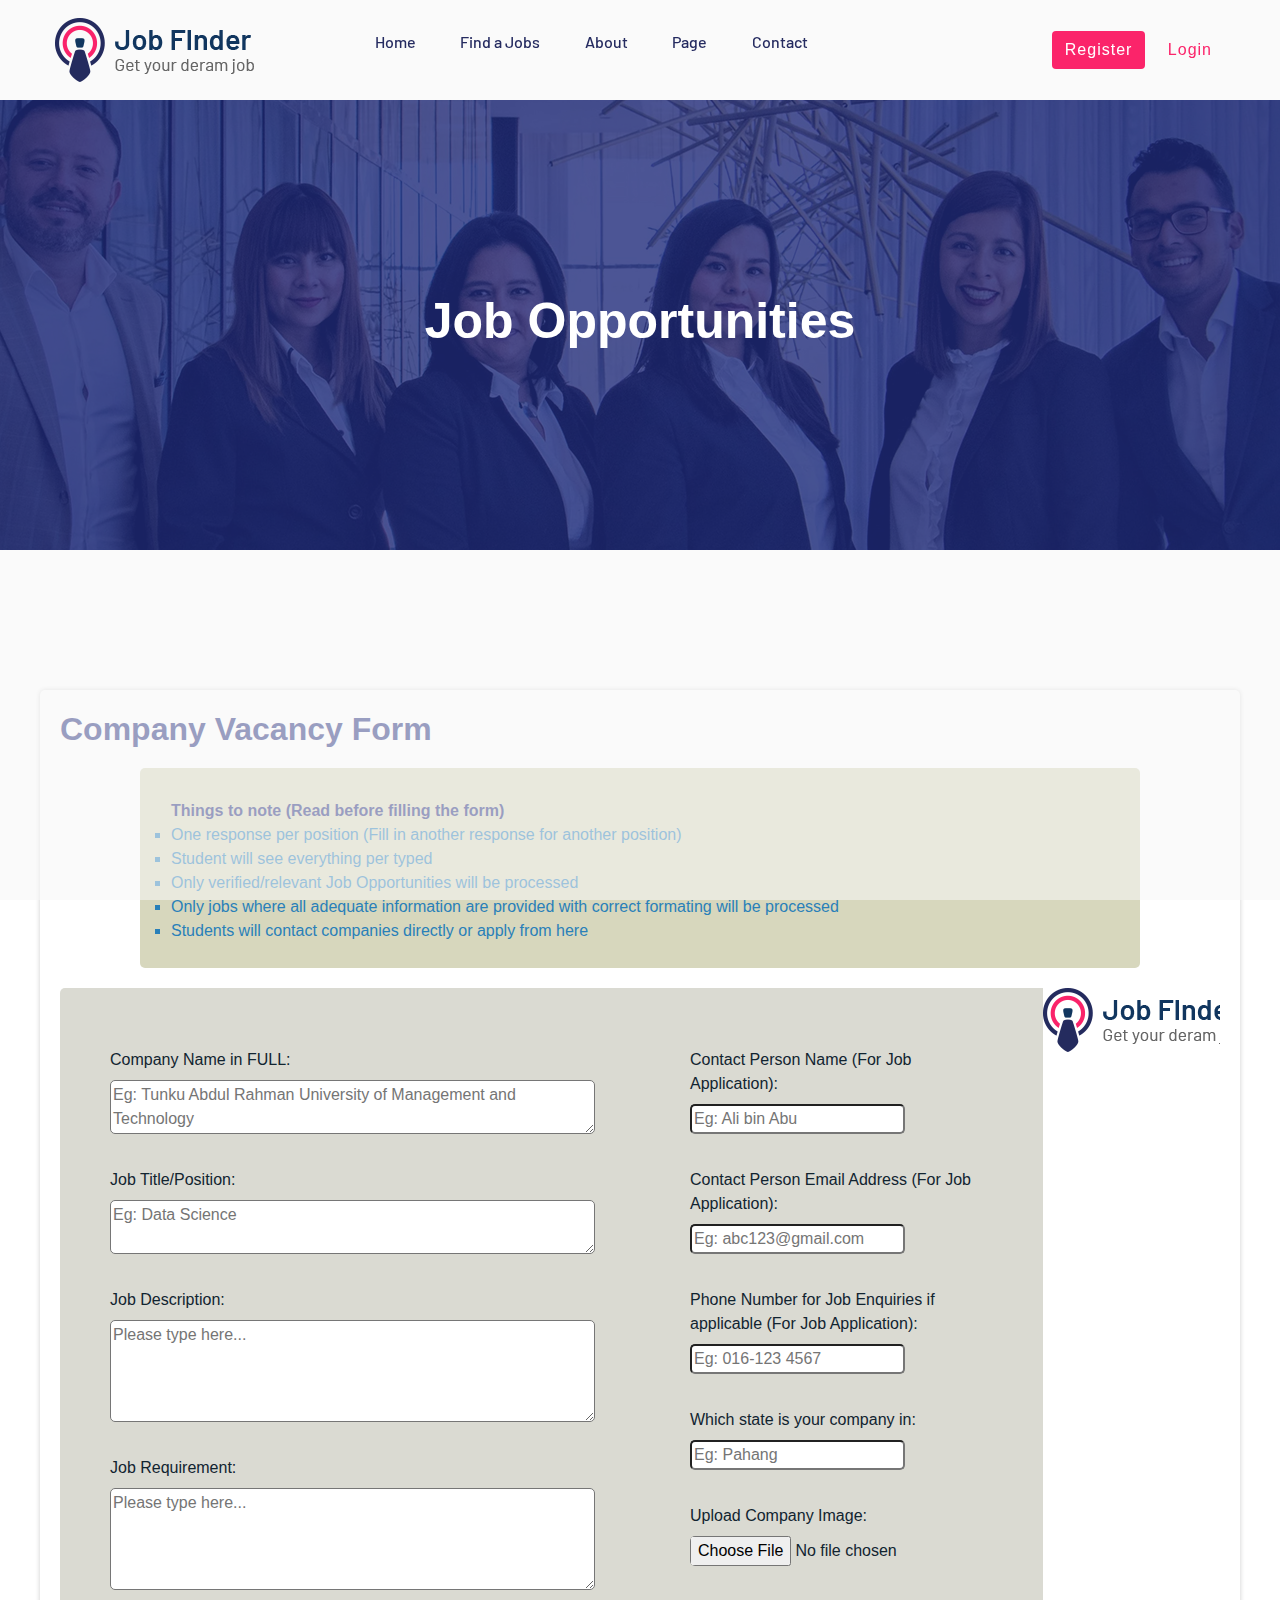
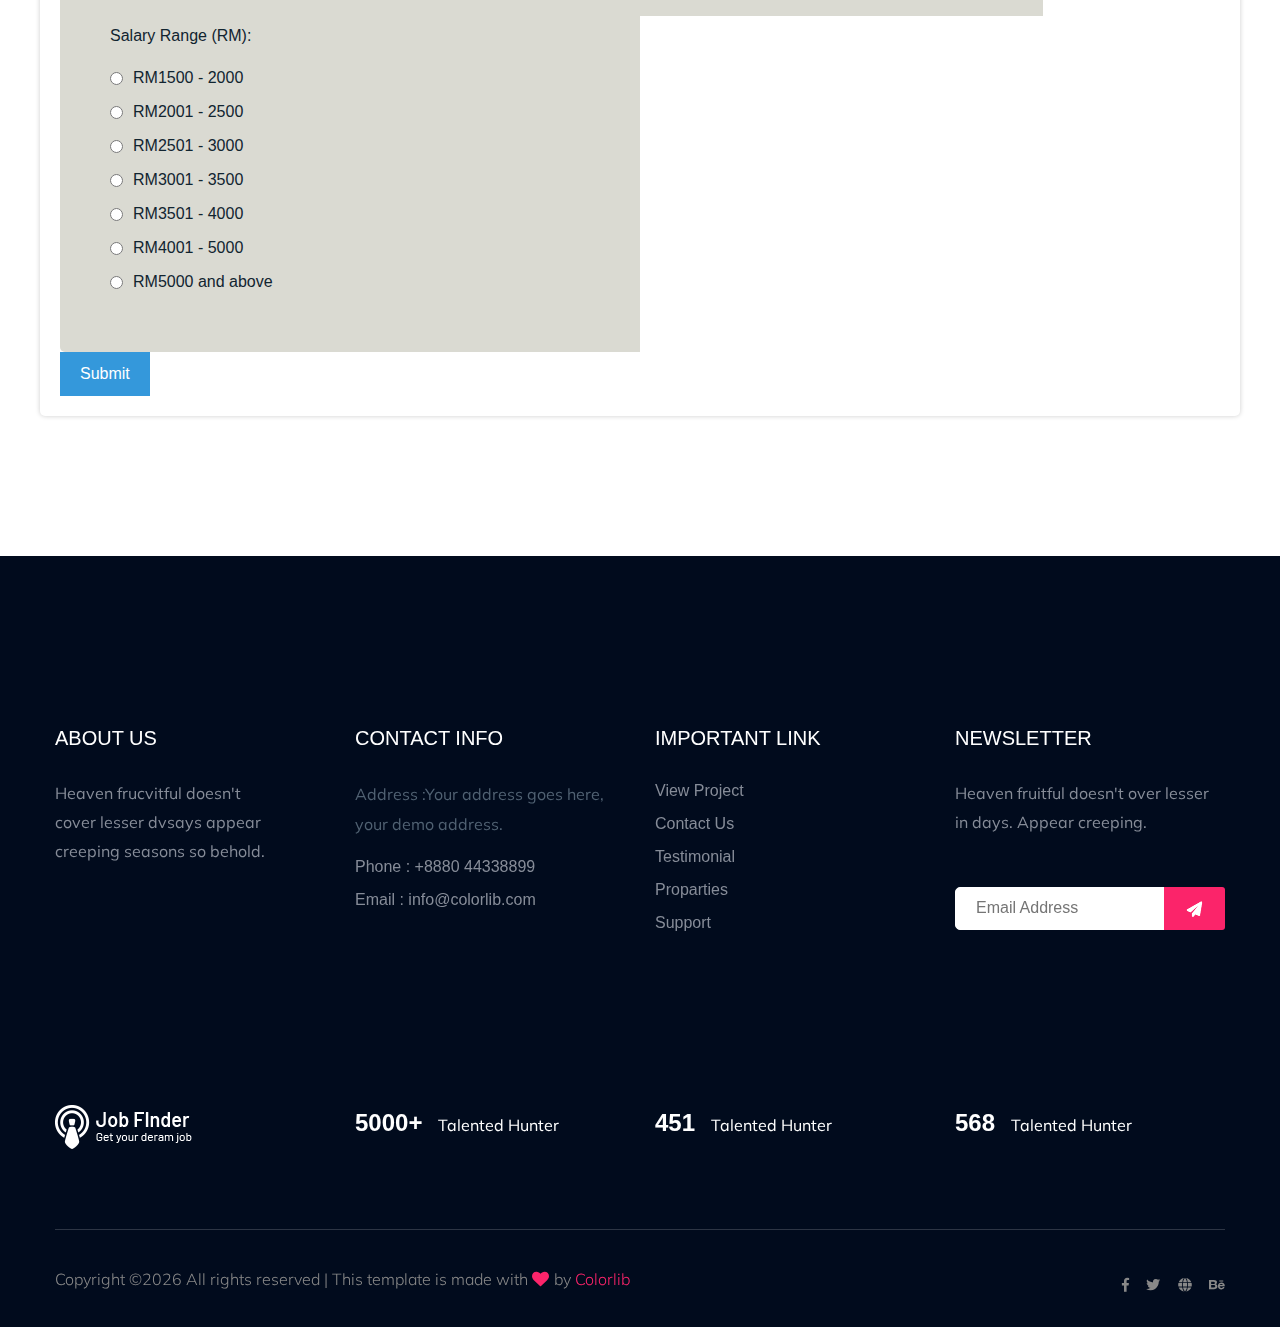
<file: assignment-main/pages/jobRegister.html>
<!doctype html>
<html class="no-js" lang="zxx">
    <head>
        <meta charset="utf-8">
        <meta http-equiv="x-ua-compatible" content="ie=edge">
         <title>Job board HTML-5 Template </title>
        <meta name="description" content="">
        <meta name="viewport" content="width=device-width, initial-scale=1">
        <link rel="manifest" href="site.webmanifest">
		<link rel="shortcut icon" type="image/x-icon" href="../static/img/favicon.ico">

		<!-- CSS here -->
            <link rel="stylesheet" href="../static/css/owl.carousel.min.css">
            <link rel="stylesheet" href="../static/css/flaticon.css">
            <link rel="stylesheet" href="../static/css/price_rangs.css">
            <link rel="stylesheet" href="../static/css/slicknav.css">
            <link rel="stylesheet" href="../static/css/animate.min.css">
            <link rel="stylesheet" href="../static/css/magnific-popup.css">
            <link rel="stylesheet" href="../static/css/fontawesome-all.min.css">
            <link rel="stylesheet" href="../static/css/themify-icons.css">
            <link rel="stylesheet" href="../static/css/slick.css">
            <link rel="stylesheet" href="../static/css/nice-select.css">
            <link rel="stylesheet" href="../static/css/style.css">
            <link rel="stylesheet" href="../static/css/jobRegister.css">
            <link rel="stylesheet" href="../static/css/bootstrap.min.css">
   </head>

   <body>
    <!-- Preloader Start -->
    <div id="preloader-active">
        <div class="preloader d-flex align-items-center justify-content-center">
            <div class="preloader-inner position-relative">
                <div class="preloader-circle"></div>
                <div class="preloader-img pere-text">
                    <img src="../static/img/logo/logo.png" alt="">
                </div>
            </div>
        </div>
    </div>
    <!-- Preloader Start -->
    <header>
        <!-- Header Start -->
       <div class="header-area header-transparrent">
           <div class="headder-top header-sticky">
                <div class="container">
                    <div class="row align-items-center">
                        <div class="col-lg-3 col-md-2">
                            <!-- Logo -->
                            <div class="logo">
                                <a href="templates/index.html"><img src="../static/img/logo/logo.png" alt=""></a>
                            </div>  
                        </div>
                        <div class="col-lg-9 col-md-9">
                            <div class="menu-wrapper">
                                <!-- Main-menu -->
                                <div class="main-menu">
                                    <nav class="d-none d-lg-block">
                                        <ul id="navigation">
                                            <li><a href="templates/index.html">Home</a></li>
                                            <li><a href="templates/job_listing.html">Find a Jobs </a></li>
                                            <li><a href="templates/about.html">About</a></li>
                                            <li><a href="#">Page</a>
                                                <ul class="submenu">
                                                    <li><a href="templates/blog.html">Blog</a></li>
                                                    <li><a href="templates/single-blog.html">Blog Details</a></li>
                                                    <li><a href="templates/elements.html">Elements</a></li>
                                                    <li><a href="templates/job_details.html">job Details</a></li>
                                                    <li><a href="jobRegister.html">Job Registration</a></li>
                                                </ul>
                                            </li>
                                            <li><a href="templates/contact.html">Contact</a></li>
                                        </ul>
                                    </nav>
                                </div>          
                                <!-- Header-btn -->
                                <div class="header-btn d-none f-right d-lg-block">
                                    <a href="#" class="btn head-btn1">Register</a>
                                    <a href="templates/login.html" class="btn head-btn2">Login</a>
                                </div>
                            </div>
                        </div>
                        <!-- Mobile Menu -->
                        <div class="col-12">
                            <div class="mobile_menu d-block d-lg-none"></div>
                        </div>
                    </div>
                </div>
           </div>
       </div>
        <!-- Header End -->
    </header>
    <main>
        <!-- Hero Area Start-->
        <div class="slider-area ">
        <div class="single-slider section-overly slider-height2 d-flex align-items-center" data-background="../static/img/hero/about.jpg">
            <div class="container">
                <div class="row">
                    <div class="col-xl-12">
                        <div class="hero-cap text-center">
                            <h2>Job Opportunities</h2>
                        </div>
                    </div>
                </div>
            </div>
        </div>
        </div>
        <!-- Hero Area End -->
        <!-- job post company Start -->
        <div class="job-post-company pt-120 pb-120">
            <div class="container">
                <div class="row justify-content-between"> 
                    <div class="jobRegister-container">
                        <h2><b>Company Vacancy Form</b></h2>
                        <div class="note">
                            <b>Things to note (Read before filling the form)</b>
                            <ul class="note-list">
                                <li>One response per position (Fill in another response for another position)</li>
                                <li>Student will see everything per typed</li>
                                <li>Only verified/relevant Job Opportunities will be processed</li>
                                <li>Only jobs where all adequate information are provided with correct formating will be processed</li>
                                <li>Students will contact companies directly or apply from here</li>
                            </ul>
                        </div>
                        <div class="form-container">
                            <div class="side-by-side">
                                <form action="/jobRegister" autocomplete="on" method = "POST" enctype="multipart/form-data">
                                
                                    <label for="comp_name">Company Name in FULL:</label>
                                    <textarea id="comp_name" name="comp_name" rows="2" cols="50" placeholder="Eg: Tunku Abdul Rahman University of Management and Technology" required></textarea>
                                    <br>
                                    <label for="job_title">Job Title/Position:</label>
                                    <textarea id="job_title" name="job_title" rows="2" cols="50" placeholder="Eg: Data Science" required></textarea>
                                    <br>
                                    <label for="job_desc">Job Description:</label>
                                    <textarea id="job_desc" name="job_desc" rows="4" cols="50" placeholder="Please type here..." required></textarea>
                                    <br>
                                    <label for="job_req">Job Requirement:</label>
                                    <textarea id="job_req" name="job_req" rows="4" cols="50" placeholder="Please type here..." required></textarea>
                                    <br>
                                    <label for="sal_range">Salary Range (RM):</label>
    
                                    <label class="radio-label" for="range1">
                                        <input type="radio" id="range1" name="sal_range" value="RM1500 - 2000">
                                        RM1500 - 2000
                                    </label>
                                    <label class="radio-label" for="range2">
                                        <input type="radio" id="range2" name="sal_range" value="RM2001 - 2500">
                                        RM2001 - 2500
                                    </label>
                                    <label class="radio-label" for="range3">
                                        <input type="radio" id="range3" name="sal_range" value="RM2501 - 3000">
                                        RM2501 - 3000
                                    </label>
                                    <label class="radio-label" for="range4">
                                        <input type="radio" id="range4" name="sal_range" value="RM3001 - 3500">
                                        RM3001 - 3500
                                    </label>
                                    <label class="radio-label" for="range5">
                                        <input type="radio" id="range5" name="sal_range" value="RM3501 - 4000">
                                        RM3501 - 4000
                                    </label>
                                    <label class="radio-label" for="range6">
                                        <input type="radio" id="range6" name="sal_range" value="RM4001 - 5000">
                                        RM4001 - 5000
                                    </label>
                                    <label class="radio-label" for="range7">
                                        <input type="radio" id="range7" name="sal_range" value="RM5000 and above">
                                        RM5000 and above
                                    </label>              
                                </form>
                            </div>
                            <div class="side-by-side">
                                <label for="contact_person_name">Contact Person Name  (For Job Application):</label>
                                <input type="text" id="contact_person_name" name="contact_person_name" placeholder="Eg: Ali bin Abu" required>
                                <br>
                                <label for="contact_person_email">Contact Person Email Address (For Job Application):</label>
                                <input type="text" id="contact_person_email" name="contact_person_email" placeholder="Eg: abc123@gmail.com" required>
                                <br>
                                <label for="contact_number">Phone Number for Job Enquiries if applicable  (For Job Application):</label>
                                <input type="text" id="contact_number" name="contact_number" placeholder="Eg: 016-123 4567" required>
                                <br>
                                <label for="comp_state">Which state is your company in:</label>
                                <input type="text" id="comp_state" name="comp_state" placeholder="Eg: Pahang" required>
                                <br>
                                <label for="companyImage">Upload Company Image:</label>
                                <input type="file" id="companyImage" name="companyImage" accept="image/*"> 
                            </div>
                            <div class="extralogo">
                                <img src="../static/img/logo/logo.png" alt="">
                            </div> 
                        </div>                      
                        <div class="submit">
                            <button type="submit">Submit</button>
                        </div>
                    </div>
                </div>
            </div>
        </div>
        <!-- job post company End -->

    </main>
    <footer>
        <!-- Footer Start-->
        <div class="footer-area footer-bg footer-padding">
            <div class="container">
                <div class="row d-flex justify-content-between">
                    <div class="col-xl-3 col-lg-3 col-md-4 col-sm-6">
                       <div class="single-footer-caption mb-50">
                         <div class="single-footer-caption mb-30">
                             <div class="footer-tittle">
                                 <h4>About Us</h4>
                                 <div class="footer-pera">
                                     <p>Heaven frucvitful doesn't cover lesser dvsays appear creeping seasons so behold.</p>
                                </div>
                             </div>
                         </div>

                       </div>
                    </div>
                    <div class="col-xl-3 col-lg-3 col-md-4 col-sm-5">
                        <div class="single-footer-caption mb-50">
                            <div class="footer-tittle">
                                <h4>Contact Info</h4>
                                <ul>
                                    <li>
                                    <p>Address :Your address goes
                                        here, your demo address.</p>
                                    </li>
                                    <li><a href="#">Phone : +8880 44338899</a></li>
                                    <li><a href="#">Email : info@colorlib.com</a></li>
                                </ul>
                            </div>

                        </div>
                    </div>
                    <div class="col-xl-3 col-lg-3 col-md-4 col-sm-5">
                        <div class="single-footer-caption mb-50">
                            <div class="footer-tittle">
                                <h4>Important Link</h4>
                                <ul>
                                    <li><a href="#"> View Project</a></li>
                                    <li><a href="#">Contact Us</a></li>
                                    <li><a href="#">Testimonial</a></li>
                                    <li><a href="#">Proparties</a></li>
                                    <li><a href="#">Support</a></li>
                                </ul>
                            </div>
                        </div>
                    </div>
                    <div class="col-xl-3 col-lg-3 col-md-4 col-sm-5">
                        <div class="single-footer-caption mb-50">
                            <div class="footer-tittle">
                                <h4>Newsletter</h4>
                                <div class="footer-pera footer-pera2">
                                 <p>Heaven fruitful doesn't over lesser in days. Appear creeping.</p>
                             </div>
                             <!-- Form -->
                             <div class="footer-form" >
                                 <div id="mc_embed_signup">
                                     <form target="_blank" action="https://spondonit.us12.list-manage.com/subscribe/post?u=1462626880ade1ac87bd9c93a&amp;id=92a4423d01"
                                     method="get" class="subscribe_form relative mail_part">
                                         <input type="email" name="email" id="newsletter-form-email" placeholder="Email Address"
                                         class="placeholder hide-on-focus" onfocus="this.placeholder = ''"
                                         onblur="this.placeholder = ' Email Address '">
                                         <div class="form-icon">
                                             <button type="submit" name="submit" id="newsletter-submit"
                                             class="email_icon newsletter-submit button-contactForm"><img src="../static/img/icon/form.png" alt=""></button>
                                         </div>
                                         <div class="mt-10 info"></div>
                                     </form>
                                 </div>
                             </div>
                            </div>
                        </div>
                    </div>
                </div>
               <!--  -->
               <div class="row footer-wejed justify-content-between">
                    <div class="col-xl-3 col-lg-3 col-md-4 col-sm-6">
                        <!-- logo -->
                        <div class="footer-logo mb-20">
                        <a href="templates/index.html"><img src="../static/img/logo/logo2_footer.png" alt=""></a>
                        </div>
                    </div>
                    <div class="col-xl-3 col-lg-3 col-md-4 col-sm-5">
                    <div class="footer-tittle-bottom">
                        <span>5000+</span>
                        <p>Talented Hunter</p>
                    </div>
                    </div>
                    <div class="col-xl-3 col-lg-3 col-md-4 col-sm-5">
                        <div class="footer-tittle-bottom">
                            <span>451</span>
                            <p>Talented Hunter</p>
                        </div>
                    </div>
                    <div class="col-xl-3 col-lg-3 col-md-4 col-sm-5">
                        <!-- Footer Bottom Tittle -->
                        <div class="footer-tittle-bottom">
                            <span>568</span>
                            <p>Talented Hunter</p>
                        </div>
                    </div>
               </div>
            </div>
        </div>
        <!-- footer-bottom area -->
        <div class="footer-bottom-area footer-bg">
            <div class="container">
                <div class="footer-border">
                     <div class="row d-flex justify-content-between align-items-center">
                         <div class="col-xl-10 col-lg-10 ">
                             <div class="footer-copy-right">
                                 <p><!-- Link back to Colorlib can't be removed. Template is licensed under CC BY 3.0. -->
  Copyright &copy;<script>document.write(new Date().getFullYear());</script> All rights reserved | This template is made with <i class="fa fa-heart" aria-hidden="true"></i> by <a href="https://colorlib.com" target="_blank">Colorlib</a>
  <!-- Link back to Colorlib can't be removed. Template is licensed under CC BY 3.0. --></p>
                             </div>
                         </div>
                         <div class="col-xl-2 col-lg-2">
                             <div class="footer-social f-right">
                                 <a href="#"><i class="fab fa-facebook-f"></i></a>
                                 <a href="#"><i class="fab fa-twitter"></i></a>
                                 <a href="#"><i class="fas fa-globe"></i></a>
                                 <a href="#"><i class="fab fa-behance"></i></a>
                             </div>
                         </div>
                     </div>
                </div>
            </div>
        </div>
        <!-- Footer End-->
    </footer>

  <!-- JS here -->
	
		<!-- All JS Custom Plugins Link Here here -->
        <script src="../static/js/vendor/modernizr-3.5.0.min.js"></script>
		<!-- Jquery, Popper, Bootstrap -->
		<script src="../static/js/vendor/jquery-1.12.4.min.js"></script>
        <script src="../static/js/popper.min.js"></script>
        <script src="../static/js/bootstrap.min.js"></script>
	    <!-- Jquery Mobile Menu -->
        <script src="../static/js/jquery.slicknav.min.js"></script>

		<!-- Jquery Slick , Owl-Carousel Plugins -->
        <script src="../static/js/owl.carousel.min.js"></script>
        <script src="../static/js/slick.min.js"></script>
        <script src="../static/js/price_rangs.js"></script>
        
		<!-- One Page, Animated-HeadLin -->
        <script src="../static/js/wow.min.js"></script>
		<script src="../static/js/animated.headline.js"></script>
        <script src="../static/js/jquery.magnific-popup.js"></script>

		<!-- Scrollup, nice-select, sticky -->
        <script src="../static/js/jquery.scrollUp.min.js"></script>
        <script src="../static/js/jquery.nice-select.min.js"></script>
		<script src="../static/js/jquery.sticky.js"></script>
        
        <!-- contact js -->
        <script src="../static/js/contact.js"></script>
        <script src="../static/js/jquery.form.js"></script>
        <script src="../static/js/jquery.validate.min.js"></script>
        <script src="../static/js/mail-script.js"></script>
        <script src="../static/js/jquery.ajaxchimp.min.js"></script>
        
		<!-- Jquery Plugins, main Jquery -->	
        <script src="../static/js/plugins.js"></script>
        <script src="../static/js/main.js"></script>
        
    </body>
</html>
</file>
<file: assignment-main/static/css/flaticon.css>
/*
  	Flaticon icon font: Flaticon
  	Creation date: 10/03/2020 09:37
  	*/

@font-face {
  font-family: "Flaticon";
  src: url("../fonts/Flaticon.eot");
  src: url("../fonts/Flaticon.eot?#iefix") format("embedded-opentype"),
       url("../fonts/Flaticon.woff2") format("woff2"),
       url("../fonts/Flaticon.woff") format("woff"),
       url("../fonts/Flaticon.ttf") format("truetype"),
       url("../fonts/Flaticon.svg#Flaticon") format("svg");
  font-weight: normal;
  font-style: normal;
}

@media screen and (-webkit-min-device-pixel-ratio:0) {
  @font-face {
    font-family: "Flaticon";
    src: url("../fonts/Flaticon.svg#Flaticon") format("svg");
  }
}

[class^="flaticon-"]:before, [class*=" flaticon-"]:before,
[class^="flaticon-"]:after, [class*=" flaticon-"]:after {   
  font-family: Flaticon;

font-style: normal;
margin-left: 20px;
}

.flaticon-tour:before { content: "\f100"; }
.flaticon-report:before { content: "\f101"; }
.flaticon-cms:before { content: "\f102"; }
.flaticon-app:before { content: "\f103"; }
.flaticon-helmet:before { content: "\f104"; }
.flaticon-high-tech:before { content: "\f105"; }
.flaticon-real-estate:before { content: "\f106"; }
.flaticon-content:before { content: "\f107"; }
.flaticon-search:before { content: "\f108"; }
.flaticon-curriculum-vitae:before { content: "\f109"; }
</file>
<file: assignment-main/static/css/price_rangs.css>
/* Ion.RangeSlider
// css version 2.0.3
// Â© 2013-2014 Denis Ineshin | IonDen.com
// ===================================================================================================================*/

/* =====================================================================================================================
// RangeSlider */

.irs {
    position: relative; display: block;
    -webkit-touch-callout: none;
    -webkit-user-select: none;
     -khtml-user-select: none;
       -moz-user-select: none;
        -ms-user-select: none;
            user-select: none;
}
    .irs-line {
        position: relative; display: block;
        overflow: hidden;
        outline: none !important;
    }
        .irs-line-left, .irs-line-mid, .irs-line-right {
            position: absolute; display: block;
            top: 0;
        }
        .irs-line-left {
            left: 0; width: 11%;
        }
        .irs-line-mid {
            left: 9%; width: 82%;
        }
        .irs-line-right {
            right: 0; width: 11%;
        }

    .irs-bar {
        position: absolute; display: block;
        left: 0; width: 0;
    }
        .irs-bar-edge {
            position: absolute; display: block;
            top: 0; left: 0;
        }

    .irs-shadow {
        position: absolute; display: none;
        left: 0; width: 0;
    }

    .irs-slider {
        position: absolute; display: block;
        cursor: default;
        z-index: 1;
    }
        .irs-slider.single {

        }
        .irs-slider.from {

        }
        .irs-slider.to {

        }
        .irs-slider.type_last {
            z-index: 2;
        }

    .irs-min {
        position: absolute; display: block;
        left: 0;
        cursor: default;
    }
    .irs-max {
        position: absolute; display: block;
        right: 0;
        cursor: default;
    }

    .irs-from, .irs-to, .irs-single {
        position: absolute; display: block;
        top: 0; left: 0;
        cursor: default;
        white-space: nowrap;
    }

.irs-grid {
    position: absolute; display: none;
    bottom: 0; left: 0;
    width: 100%; height: 20px;
}
.irs-with-grid .irs-grid {
    display: block;
}
    .irs-grid-pol {
        position: absolute;
        top: 0; left: 0;
        width: 1px; height: 8px;
        background: #000;
    }
    .irs-grid-pol.small {
        height: 4px;
    }
    .irs-grid-text {
        position: absolute;
        bottom: 0; left: 0;
        white-space: nowrap;
        text-align: center;
        font-size: 9px; line-height: 9px;
        padding: 0 3px;
        color: #000;
    }

.irs-disable-mask {
    position: absolute; display: block;
    top: 0; left: -1%;
    width: 102%; height: 100%;
    cursor: default;
    background: rgba(0,0,0,0.0);
    z-index: 2;
}
.lt-ie9 .irs-disable-mask {
    background: #000;
    filter: alpha(opacity=0);
    cursor: not-allowed;
}

.irs-disabled {
    opacity: 0.4;
}


.irs-hidden-input {
    position: absolute !important;
    display: block !important;
    top: 0 !important;
    left: 0 !important;
    width: 0 !important;
    height: 0 !important;
    font-size: 0 !important;
    line-height: 0 !important;
    padding: 0 !important;
    margin: 0 !important;
    outline: none !important;
    z-index: -9999 !important;
    background: none !important;
    border-style: solid !important;
    border-color: transparent !important;
}


/* Ion.RangeSlider, Simple Skin
// css version 2.0.3
// Â© Denis Ineshin, 2014    https://github.com/IonDen
// Â© guybowden, 2014        https://github.com/guybowden
// ===================================================================================================================*/

/* =====================================================================================================================
// Skin details */

.irs {
    height: 55px;
}
.irs-with-grid {
    height: 75px;
}
.irs-line {
    height: 10px; top: 33px;
    background: #EEE;
    background: linear-gradient(to bottom, #DDD -50%, #FFF 150%); /* W3C */
    border: 1px solid #CCC;
    border-radius: 16px;
    -moz-border-radius: 16px;
}
    .irs-line-left {
        height: 8px;
    }
    .irs-line-mid {
        height: 8px;
    }
    .irs-line-right {
        height: 8px;
    }

.irs-bar {
    height: 10px; top: 33px;
    border-top: 1px solid #428bca;
    border-bottom: 1px solid #428bca;
    background: #428bca;
    background: linear-gradient(to top, rgba(66,139,202,1) 0%,rgba(127,195,232,1) 100%); /* W3C */
}
    .irs-bar-edge {
        height: 10px; top: 33px;
        width: 14px;
        border: 1px solid #428bca;
        border-right: 0;
        background: #428bca;
        background: linear-gradient(to top, rgba(66,139,202,1) 0%,rgba(127,195,232,1) 100%); /* W3C */
        border-radius: 16px 0 0 16px;
        -moz-border-radius: 16px 0 0 16px;
    }

.irs-shadow {
    height: 2px; top: 38px;
    background: #000;
    opacity: 0.3;
    border-radius: 5px;
    -moz-border-radius: 5px;
}
.lt-ie9 .irs-shadow {
    filter: alpha(opacity=30);
}

.irs-slider {
    top: 25px;
    width: 27px; height: 27px;
    border: 1px solid #AAA;
    background: #DDD;
    background: linear-gradient(to bottom, rgba(255,255,255,1) 0%,rgba(220,220,220,1) 20%,rgba(255,255,255,1) 100%); /* W3C */
    border-radius: 27px;
    -moz-border-radius: 27px;
    box-shadow: 1px 1px 3px rgba(0,0,0,0.3);
    cursor: pointer;
}

.irs-slider.state_hover, .irs-slider:hover {
    background: #FFF;
}

.irs-min, .irs-max {
    color: #333;
    font-size: 12px; line-height: 1.333;
    text-shadow: none;
    top: 0;
    padding: 1px 5px;
    background: rgba(0,0,0,0.1);
    border-radius: 3px;
    -moz-border-radius: 3px;
}

.lt-ie9 .irs-min, .lt-ie9 .irs-max {
    background: #ccc;
}

.lt-ie9 .irs-from, .lt-ie9 .irs-to, .lt-ie9 .irs-single {
    background: #999;
}

.irs-grid {
    height: 27px;
}
.irs-grid-pol {
    opacity: 0.5;
    background: #428bca;
}
.irs-grid-pol.small {
    background: #999;
}

.irs-grid-text {
    bottom: 5px;
    color: #99a4ac;
}

.irs-disabled {
}
</file>
<file: assignment-main/static/css/themify-icons.css>
@font-face {
	font-family: 'themify';
	src:url('../fonts/themify.eot?-fvbane');


	src:url('../fonts/themify.eot?#iefix-fvbane') format('embedded-opentype'),
		url('../fonts/themify.woff?-fvbane') format('woff'),
		url('../fonts/themify.ttf?-fvbane') format('truetype'),
		url('../fonts/themify.svg?-fvbane#themify') format('svg');
	font-weight: normal;
	font-style: normal;
}

[class^="ti-"], [class*=" ti-"] {
	font-family: 'themify';
	speak: none;
	font-style: normal;
	font-weight: normal;
	font-variant: normal;
	text-transform: none;
	line-height: 1;

	/* Better Font Rendering =========== */
	-webkit-font-smoothing: antialiased;
	-moz-osx-font-smoothing: grayscale;
}

.ti-wand:before {
	content: "\e600";
}
.ti-volume:before {
	content: "\e601";
}
.ti-user:before {
	content: "\e602";
}
.ti-unlock:before {
	content: "\e603";
}
.ti-unlink:before {
	content: "\e604";
}
.ti-trash:before {
	content: "\e605";
}
.ti-thought:before {
	content: "\e606";
}
.ti-target:before {
	content: "\e607";
}
.ti-tag:before {
	content: "\e608";
}
.ti-tablet:before {
	content: "\e609";
}
.ti-star:before {
	content: "\e60a";
}
.ti-spray:before {
	content: "\e60b";
}
.ti-signal:before {
	content: "\e60c";
}
.ti-shopping-cart:before {
	content: "\e60d";
}
.ti-shopping-cart-full:before {
	content: "\e60e";
}
.ti-settings:before {
	content: "\e60f";
}
.ti-search:before {
	content: "\e610";
}
.ti-zoom-in:before {
	content: "\e611";
}
.ti-zoom-out:before {
	content: "\e612";
}
.ti-cut:before {
	content: "\e613";
}
.ti-ruler:before {
	content: "\e614";
}
.ti-ruler-pencil:before {
	content: "\e615";
}
.ti-ruler-alt:before {
	content: "\e616";
}
.ti-bookmark:before {
	content: "\e617";
}
.ti-bookmark-alt:before {
	content: "\e618";
}
.ti-reload:before {
	content: "\e619";
}
.ti-plus:before {
	content: "\e61a";
}
.ti-pin:before {
	content: "\e61b";
}
.ti-pencil:before {
	content: "\e61c";
}
.ti-pencil-alt:before {
	content: "\e61d";
}
.ti-paint-roller:before {
	content: "\e61e";
}
.ti-paint-bucket:before {
	content: "\e61f";
}
.ti-na:before {
	content: "\e620";
}
.ti-mobile:before {
	content: "\e621";
}
.ti-minus:before {
	content: "\e622";
}
.ti-medall:before {
	content: "\e623";
}
.ti-medall-alt:before {
	content: "\e624";
}
.ti-marker:before {
	content: "\e625";
}
.ti-marker-alt:before {
	content: "\e626";
}
.ti-arrow-up:before {
	content: "\e627";
}
.ti-arrow-right:before {
	content: "\e628";
}
.ti-arrow-left:before {
	content: "\e629";
}
.ti-arrow-down:before {
	content: "\e62a";
}
.ti-lock:before {
	content: "\e62b";
}
.ti-location-arrow:before {
	content: "\e62c";
}
.ti-link:before {
	content: "\e62d";
}
.ti-layout:before {
	content: "\e62e";
}
.ti-layers:before {
	content: "\e62f";
}
.ti-layers-alt:before {
	content: "\e630";
}
.ti-key:before {
	content: "\e631";
}
.ti-import:before {
	content: "\e632";
}
.ti-image:before {
	content: "\e633";
}
.ti-heart:before {
	content: "\e634";
}
.ti-heart-broken:before {
	content: "\e635";
}
.ti-hand-stop:before {
	content: "\e636";
}
.ti-hand-open:before {
	content: "\e637";
}
.ti-hand-drag:before {
	content: "\e638";
}
.ti-folder:before {
	content: "\e639";
}
.ti-flag:before {
	content: "\e63a";
}
.ti-flag-alt:before {
	content: "\e63b";
}
.ti-flag-alt-2:before {
	content: "\e63c";
}
.ti-eye:before {
	content: "\e63d";
}
.ti-export:before {
	content: "\e63e";
}
.ti-exchange-vertical:before {
	content: "\e63f";
}
.ti-desktop:before {
	content: "\e640";
}
.ti-cup:before {
	content: "\e641";
}
.ti-crown:before {
	content: "\e642";
}
.ti-comments:before {
	content: "\e643";
}
.ti-comment:before {
	content: "\e644";
}
.ti-comment-alt:before {
	content: "\e645";
}
.ti-close:before {
	content: "\e646";
}
.ti-clip:before {
	content: "\e647";
}
.ti-angle-up:before {
	content: "\e648";
}
.ti-angle-right:before {
	content: "\e649";
}
.ti-angle-left:before {
	content: "\e64a";
}
.ti-angle-down:before {
	content: "\e64b";
}
.ti-check:before {
	content: "\e64c";
}
.ti-check-box:before {
	content: "\e64d";
}
.ti-camera:before {
	content: "\e64e";
}
.ti-announcement:before {
	content: "\e64f";
}
.ti-brush:before {
	content: "\e650";
}
.ti-briefcase:before {
	content: "\e651";
}
.ti-bolt:before {
	content: "\e652";
}
.ti-bolt-alt:before {
	content: "\e653";
}
.ti-blackboard:before {
	content: "\e654";
}
.ti-bag:before {
	content: "\e655";
}
.ti-move:before {
	content: "\e656";
}
.ti-arrows-vertical:before {
	content: "\e657";
}
.ti-arrows-horizontal:before {
	content: "\e658";
}
.ti-fullscreen:before {
	content: "\e659";
}
.ti-arrow-top-right:before {
	content: "\e65a";
}
.ti-arrow-top-left:before {
	content: "\e65b";
}
.ti-arrow-circle-up:before {
	content: "\e65c";
}
.ti-arrow-circle-right:before {
	content: "\e65d";
}
.ti-arrow-circle-left:before {
	content: "\e65e";
}
.ti-arrow-circle-down:before {
	content: "\e65f";
}
.ti-angle-double-up:before {
	content: "\e660";
}
.ti-angle-double-right:before {
	content: "\e661";
}
.ti-angle-double-left:before {
	content: "\e662";
}
.ti-angle-double-down:before {
	content: "\e663";
}
.ti-zip:before {
	content: "\e664";
}
.ti-world:before {
	content: "\e665";
}
.ti-wheelchair:before {
	content: "\e666";
}
.ti-view-list:before {
	content: "\e667";
}
.ti-view-list-alt:before {
	content: "\e668";
}
.ti-view-grid:before {
	content: "\e669";
}
.ti-uppercase:before {
	content: "\e66a";
}
.ti-upload:before {
	content: "\e66b";
}
.ti-underline:before {
	content: "\e66c";
}
.ti-truck:before {
	content: "\e66d";
}
.ti-timer:before {
	content: "\e66e";
}
.ti-ticket:before {
	content: "\e66f";
}
.ti-thumb-up:before {
	content: "\e670";
}
.ti-thumb-down:before {
	content: "\e671";
}
.ti-text:before {
	content: "\e672";
}
.ti-stats-up:before {
	content: "\e673";
}
.ti-stats-down:before {
	content: "\e674";
}
.ti-split-v:before {
	content: "\e675";
}
.ti-split-h:before {
	content: "\e676";
}
.ti-smallcap:before {
	content: "\e677";
}
.ti-shine:before {
	content: "\e678";
}
.ti-shift-right:before {
	content: "\e679";
}
.ti-shift-left:before {
	content: "\e67a";
}
.ti-shield:before {
	content: "\e67b";
}
.ti-notepad:before {
	content: "\e67c";
}
.ti-server:before {
	content: "\e67d";
}
.ti-quote-right:before {
	content: "\e67e";
}
.ti-quote-left:before {
	content: "\e67f";
}
.ti-pulse:before {
	content: "\e680";
}
.ti-printer:before {
	content: "\e681";
}
.ti-power-off:before {
	content: "\e682";
}
.ti-plug:before {
	content: "\e683";
}
.ti-pie-chart:before {
	content: "\e684";
}
.ti-paragraph:before {
	content: "\e685";
}
.ti-panel:before {
	content: "\e686";
}
.ti-package:before {
	content: "\e687";
}
.ti-music:before {
	content: "\e688";
}
.ti-music-alt:before {
	content: "\e689";
}
.ti-mouse:before {
	content: "\e68a";
}
.ti-mouse-alt:before {
	content: "\e68b";
}
.ti-money:before {
	content: "\e68c";
}
.ti-microphone:before {
	content: "\e68d";
}
.ti-menu:before {
	content: "\e68e";
}
.ti-menu-alt:before {
	content: "\e68f";
}
.ti-map:before {
	content: "\e690";
}
.ti-map-alt:before {
	content: "\e691";
}
.ti-loop:before {
	content: "\e692";
}
.ti-location-pin:before {
	content: "\e693";
}
.ti-list:before {
	content: "\e694";
}
.ti-light-bulb:before {
	content: "\e695";
}
.ti-Italic:before {
	content: "\e696";
}
.ti-info:before {
	content: "\e697";
}
.ti-infinite:before {
	content: "\e698";
}
.ti-id-badge:before {
	content: "\e699";
}
.ti-hummer:before {
	content: "\e69a";
}
.ti-home:before {
	content: "\e69b";
}
.ti-help:before {
	content: "\e69c";
}
.ti-headphone:before {
	content: "\e69d";
}
.ti-harddrives:before {
	content: "\e69e";
}
.ti-harddrive:before {
	content: "\e69f";
}
.ti-gift:before {
	content: "\e6a0";
}
.ti-game:before {
	content: "\e6a1";
}
.ti-filter:before {
	content: "\e6a2";
}
.ti-files:before {
	content: "\e6a3";
}
.ti-file:before {
	content: "\e6a4";
}
.ti-eraser:before {
	content: "\e6a5";
}
.ti-envelope:before {
	content: "\e6a6";
}
.ti-download:before {
	content: "\e6a7";
}
.ti-direction:before {
	content: "\e6a8";
}
.ti-direction-alt:before {
	content: "\e6a9";
}
.ti-dashboard:before {
	content: "\e6aa";
}
.ti-control-stop:before {
	content: "\e6ab";
}
.ti-control-shuffle:before {
	content: "\e6ac";
}
.ti-control-play:before {
	content: "\e6ad";
}
.ti-control-pause:before {
	content: "\e6ae";
}
.ti-control-forward:before {
	content: "\e6af";
}
.ti-control-backward:before {
	content: "\e6b0";
}
.ti-cloud:before {
	content: "\e6b1";
}
.ti-cloud-up:before {
	content: "\e6b2";
}
.ti-cloud-down:before {
	content: "\e6b3";
}
.ti-clipboard:before {
	content: "\e6b4";
}
.ti-car:before {
	content: "\e6b5";
}
.ti-calendar:before {
	content: "\e6b6";
}
.ti-book:before {
	content: "\e6b7";
}
.ti-bell:before {
	content: "\e6b8";
}
.ti-basketball:before {
	content: "\e6b9";
}
.ti-bar-chart:before {
	content: "\e6ba";
}
.ti-bar-chart-alt:before {
	content: "\e6bb";
}
.ti-back-right:before {
	content: "\e6bc";
}
.ti-back-left:before {
	content: "\e6bd";
}
.ti-arrows-corner:before {
	content: "\e6be";
}
.ti-archive:before {
	content: "\e6bf";
}
.ti-anchor:before {
	content: "\e6c0";
}
.ti-align-right:before {
	content: "\e6c1";
}
.ti-align-left:before {
	content: "\e6c2";
}
.ti-align-justify:before {
	content: "\e6c3";
}
.ti-align-center:before {
	content: "\e6c4";
}
.ti-alert:before {
	content: "\e6c5";
}
.ti-alarm-clock:before {
	content: "\e6c6";
}
.ti-agenda:before {
	content: "\e6c7";
}
.ti-write:before {
	content: "\e6c8";
}
.ti-window:before {
	content: "\e6c9";
}
.ti-widgetized:before {
	content: "\e6ca";
}
.ti-widget:before {
	content: "\e6cb";
}
.ti-widget-alt:before {
	content: "\e6cc";
}
.ti-wallet:before {
	content: "\e6cd";
}
.ti-video-clapper:before {
	content: "\e6ce";
}
.ti-video-camera:before {
	content: "\e6cf";
}
.ti-vector:before {
	content: "\e6d0";
}
.ti-themify-logo:before {
	content: "\e6d1";
}
.ti-themify-favicon:before {
	content: "\e6d2";
}
.ti-themify-favicon-alt:before {
	content: "\e6d3";
}
.ti-support:before {
	content: "\e6d4";
}
.ti-stamp:before {
	content: "\e6d5";
}
.ti-split-v-alt:before {
	content: "\e6d6";
}
.ti-slice:before {
	content: "\e6d7";
}
.ti-shortcode:before {
	content: "\e6d8";
}
.ti-shift-right-alt:before {
	content: "\e6d9";
}
.ti-shift-left-alt:before {
	content: "\e6da";
}
.ti-ruler-alt-2:before {
	content: "\e6db";
}
.ti-receipt:before {
	content: "\e6dc";
}
.ti-pin2:before {
	content: "\e6dd";
}
.ti-pin-alt:before {
	content: "\e6de";
}
.ti-pencil-alt2:before {
	content: "\e6df";
}
.ti-palette:before {
	content: "\e6e0";
}
.ti-more:before {
	content: "\e6e1";
}
.ti-more-alt:before {
	content: "\e6e2";
}
.ti-microphone-alt:before {
	content: "\e6e3";
}
.ti-magnet:before {
	content: "\e6e4";
}
.ti-line-double:before {
	content: "\e6e5";
}
.ti-line-dotted:before {
	content: "\e6e6";
}
.ti-line-dashed:before {
	content: "\e6e7";
}
.ti-layout-width-full:before {
	content: "\e6e8";
}
.ti-layout-width-default:before {
	content: "\e6e9";
}
.ti-layout-width-default-alt:before {
	content: "\e6ea";
}
.ti-layout-tab:before {
	content: "\e6eb";
}
.ti-layout-tab-window:before {
	content: "\e6ec";
}
.ti-layout-tab-v:before {
	content: "\e6ed";
}
.ti-layout-tab-min:before {
	content: "\e6ee";
}
.ti-layout-slider:before {
	content: "\e6ef";
}
.ti-layout-slider-alt:before {
	content: "\e6f0";
}
.ti-layout-sidebar-right:before {
	content: "\e6f1";
}
.ti-layout-sidebar-none:before {
	content: "\e6f2";
}
.ti-layout-sidebar-left:before {
	content: "\e6f3";
}
.ti-layout-placeholder:before {
	content: "\e6f4";
}
.ti-layout-menu:before {
	content: "\e6f5";
}
.ti-layout-menu-v:before {
	content: "\e6f6";
}
.ti-layout-menu-separated:before {
	content: "\e6f7";
}
.ti-layout-menu-full:before {
	content: "\e6f8";
}
.ti-layout-media-right-alt:before {
	content: "\e6f9";
}
.ti-layout-media-right:before {
	content: "\e6fa";
}
.ti-layout-media-overlay:before {
	content: "\e6fb";
}
.ti-layout-media-overlay-alt:before {
	content: "\e6fc";
}
.ti-layout-media-overlay-alt-2:before {
	content: "\e6fd";
}
.ti-layout-media-left-alt:before {
	content: "\e6fe";
}
.ti-layout-media-left:before {
	content: "\e6ff";
}
.ti-layout-media-center-alt:before {
	content: "\e700";
}
.ti-layout-media-center:before {
	content: "\e701";
}
.ti-layout-list-thumb:before {
	content: "\e702";
}
.ti-layout-list-thumb-alt:before {
	content: "\e703";
}
.ti-layout-list-post:before {
	content: "\e704";
}
.ti-layout-list-large-image:before {
	content: "\e705";
}
.ti-layout-line-solid:before {
	content: "\e706";
}
.ti-layout-grid4:before {
	content: "\e707";
}
.ti-layout-grid3:before {
	content: "\e708";
}
.ti-layout-grid2:before {
	content: "\e709";
}
.ti-layout-grid2-thumb:before {
	content: "\e70a";
}
.ti-layout-cta-right:before {
	content: "\e70b";
}
.ti-layout-cta-left:before {
	content: "\e70c";
}
.ti-layout-cta-center:before {
	content: "\e70d";
}
.ti-layout-cta-btn-right:before {
	content: "\e70e";
}
.ti-layout-cta-btn-left:before {
	content: "\e70f";
}
.ti-layout-column4:before {
	content: "\e710";
}
.ti-layout-column3:before {
	content: "\e711";
}
.ti-layout-column2:before {
	content: "\e712";
}
.ti-layout-accordion-separated:before {
	content: "\e713";
}
.ti-layout-accordion-merged:before {
	content: "\e714";
}
.ti-layout-accordion-list:before {
	content: "\e715";
}
.ti-ink-pen:before {
	content: "\e716";
}
.ti-info-alt:before {
	content: "\e717";
}
.ti-help-alt:before {
	content: "\e718";
}
.ti-headphone-alt:before {
	content: "\e719";
}
.ti-hand-point-up:before {
	content: "\e71a";
}
.ti-hand-point-right:before {
	content: "\e71b";
}
.ti-hand-point-left:before {
	content: "\e71c";
}
.ti-hand-point-down:before {
	content: "\e71d";
}
.ti-gallery:before {
	content: "\e71e";
}
.ti-face-smile:before {
	content: "\e71f";
}
.ti-face-sad:before {
	content: "\e720";
}
.ti-credit-card:before {
	content: "\e721";
}
.ti-control-skip-forward:before {
	content: "\e722";
}
.ti-control-skip-backward:before {
	content: "\e723";
}
.ti-control-record:before {
	content: "\e724";
}
.ti-control-eject:before {
	content: "\e725";
}
.ti-comments-smiley:before {
	content: "\e726";
}
.ti-brush-alt:before {
	content: "\e727";
}
.ti-youtube:before {
	content: "\e728";
}
.ti-vimeo:before {
	content: "\e729";
}
.ti-twitter:before {
	content: "\e72a";
}
.ti-time:before {
	content: "\e72b";
}
.ti-tumblr:before {
	content: "\e72c";
}
.ti-skype:before {
	content: "\e72d";
}
.ti-share:before {
	content: "\e72e";
}
.ti-share-alt:before {
	content: "\e72f";
}
.ti-rocket:before {
	content: "\e730";
}
.ti-pinterest:before {
	content: "\e731";
}
.ti-new-window:before {
	content: "\e732";
}
.ti-microsoft:before {
	content: "\e733";
}
.ti-list-ol:before {
	content: "\e734";
}
.ti-linkedin:before {
	content: "\e735";
}
.ti-layout-sidebar-2:before {
	content: "\e736";
}
.ti-layout-grid4-alt:before {
	content: "\e737";
}
.ti-layout-grid3-alt:before {
	content: "\e738";
}
.ti-layout-grid2-alt:before {
	content: "\e739";
}
.ti-layout-column4-alt:before {
	content: "\e73a";
}
.ti-layout-column3-alt:before {
	content: "\e73b";
}
.ti-layout-column2-alt:before {
	content: "\e73c";
}
.ti-instagram:before {
	content: "\e73d";
}
.ti-google:before {
	content: "\e73e";
}
.ti-github:before {
	content: "\e73f";
}
.ti-flickr:before {
	content: "\e740";
}
.ti-facebook:before {
	content: "\e741";
}
.ti-dropbox:before {
	content: "\e742";
}
.ti-dribbble:before {
	content: "\e743";
}
.ti-apple:before {
	content: "\e744";
}
.ti-android:before {
	content: "\e745";
}
.ti-save:before {
	content: "\e746";
}
.ti-save-alt:before {
	content: "\e747";
}
.ti-yahoo:before {
	content: "\e748";
}
.ti-wordpress:before {
	content: "\e749";
}
.ti-vimeo-alt:before {
	content: "\e74a";
}
.ti-twitter-alt:before {
	content: "\e74b";
}
.ti-tumblr-alt:before {
	content: "\e74c";
}
.ti-trello:before {
	content: "\e74d";
}
.ti-stack-overflow:before {
	content: "\e74e";
}
.ti-soundcloud:before {
	content: "\e74f";
}
.ti-sharethis:before {
	content: "\e750";
}
.ti-sharethis-alt:before {
	content: "\e751";
}
.ti-reddit:before {
	content: "\e752";
}
.ti-pinterest-alt:before {
	content: "\e753";
}
.ti-microsoft-alt:before {
	content: "\e754";
}
.ti-linux:before {
	content: "\e755";
}
.ti-jsfiddle:before {
	content: "\e756";
}
.ti-joomla:before {
	content: "\e757";
}
.ti-html5:before {
	content: "\e758";
}
.ti-flickr-alt:before {
	content: "\e759";
}
.ti-email:before {
	content: "\e75a";
}
.ti-drupal:before {
	content: "\e75b";
}
.ti-dropbox-alt:before {
	content: "\e75c";
}
.ti-css3:before {
	content: "\e75d";
}
.ti-rss:before {
	content: "\e75e";
}
.ti-rss-alt:before {
	content: "\e75f";
}
</file>
<file: assignment-main/static/css/nice-select.css>
.nice-select {
  -webkit-tap-highlight-color: transparent;
  background-color: #fff;
  border-radius: 5px;
  border: solid 1px #e8e8e8;
  box-sizing: border-box;
  clear: both;
  cursor: pointer;
  display: block;
  float: left;
  font-family: inherit;
  font-size: 14px;
  font-weight: normal;
  height: 42px;
  line-height: 40px;
  outline: none;
  padding-left: 18px;
  padding-right: 30px;
  position: relative;
  text-align: left !important;
  -webkit-transition: all 0.2s ease-in-out;
  transition: all 0.2s ease-in-out;
  -webkit-user-select: none;
     -moz-user-select: none;
      -ms-user-select: none;
          user-select: none;
  white-space: nowrap;
  width: auto; }
  .nice-select:hover {
    border-color: #dbdbdb; }
  .nice-select:active, .nice-select.open, .nice-select:focus {
    border-color: #999; }
  .nice-select:after {
    border-bottom: 2px solid #999;
    border-right: 2px solid #999;
    content: '';
    display: block;
    height: 5px;
    margin-top: -4px;
    pointer-events: none;
    position: absolute;
    right: 12px;
    top: 50%;
    -webkit-transform-origin: 66% 66%;
        -ms-transform-origin: 66% 66%;
            transform-origin: 66% 66%;
    -webkit-transform: rotate(45deg);
        -ms-transform: rotate(45deg);
            transform: rotate(45deg);
    -webkit-transition: all 0.15s ease-in-out;
    transition: all 0.15s ease-in-out;
    width: 5px; }
  .nice-select.open:after {
    -webkit-transform: rotate(-135deg);
        -ms-transform: rotate(-135deg);
            transform: rotate(-135deg); }
  .nice-select.open .list {
    opacity: 1;
    pointer-events: auto;
    -webkit-transform: scale(1) translateY(0);
        -ms-transform: scale(1) translateY(0);
            transform: scale(1) translateY(0); }
  .nice-select.disabled {
    border-color: #ededed;
    color: #999;
    pointer-events: none; }
    .nice-select.disabled:after {
      border-color: #cccccc; }
  .nice-select.wide {
    width: 100%; }
    .nice-select.wide .list {
      left: 0 !important;
      right: 0 !important; }
  .nice-select.right {
    float: right; }
    .nice-select.right .list {
      left: auto;
      right: 0; }
  .nice-select.small {
    font-size: 12px;
    height: 36px;
    line-height: 34px; }
    .nice-select.small:after {
      height: 4px;
      width: 4px; }
    .nice-select.small .option {
      line-height: 34px;
      min-height: 34px; }
  .nice-select .list {
    background-color: #fff;
    border-radius: 5px;
    box-shadow: 0 0 0 1px rgba(68, 68, 68, 0.11);
    box-sizing: border-box;
    margin-top: 4px;
    opacity: 0;
    overflow: hidden;
    padding: 0;
    pointer-events: none;
    position: absolute;
    top: 100%;
    left: 0;
    -webkit-transform-origin: 50% 0;
        -ms-transform-origin: 50% 0;
            transform-origin: 50% 0;
    -webkit-transform: scale(0.75) translateY(-21px);
        -ms-transform: scale(0.75) translateY(-21px);
            transform: scale(0.75) translateY(-21px);
    -webkit-transition: all 0.2s cubic-bezier(0.5, 0, 0, 1.25), opacity 0.15s ease-out;
    transition: all 0.2s cubic-bezier(0.5, 0, 0, 1.25), opacity 0.15s ease-out;
    z-index: 9; }
    .nice-select .list:hover .option:not(:hover) {
      background-color: transparent !important; }
  .nice-select .option {
    cursor: pointer;
    font-weight: 400;
    line-height: 40px;
    list-style: none;
    min-height: 40px;
    outline: none;
    padding-left: 18px;
    padding-right: 29px;
    text-align: left;
    -webkit-transition: all 0.2s;
    transition: all 0.2s; }
    .nice-select .option:hover, .nice-select .option.focus, .nice-select .option.selected.focus {
      background-color: #f6f6f6; }
    .nice-select .option.selected {
      font-weight: bold; }
    .nice-select .option.disabled {
      background-color: transparent;
      color: #999;
      cursor: default; }

.no-csspointerevents .nice-select .list {
  display: none; }

.no-csspointerevents .nice-select.open .list {
  display: block; }
</file>
<file: assignment-main/static/css/style.css>
@import url("https://fonts.googleapis.com/css?family=Barlow:300,400,500,600,700,900|Muli:300,400,500,600,700,800,900&display=swap");.white-bg{background:#ffffff}.gray-bg{background:#f5f5f5}.gray-bg{background:#f7f7fd}.white-bg{background:#fff}.black-bg{background:#16161a}.theme-bg{background:#fb246a}.brand-bg{background:#f1f4fa}.testimonial-bg{background:#f9fafc}.white-color{color:#fff}.black-color{color:#16161a}.theme-color{color:#fb246a}.boxed-btn{background:#fff;color:#fb246a !important;display:inline-block;padding:18px 44px;font-family:"Muli",sans-serif;font-size:14px;font-weight:400;border:0;border:1px solid #fb246a;letter-spacing:3px;text-align:center;color:#fb246a;text-transform:uppercase;cursor:pointer}.boxed-btn:hover{background:#fb246a;color:#fff !important;border:1px solid #fb246a}.boxed-btn:focus{outline:none}.boxed-btn.large-width{width:220px}[data-overlay]{position:relative;background-size:cover;background-repeat:no-repeat;background-position:center center}[data-overlay]::before{position:absolute;left:0;top:0;right:0;bottom:0;content:""}[data-opacity="1"]::before{opacity:0.1}[data-opacity="2"]::before{opacity:0.2}[data-opacity="3"]::before{opacity:0.3}[data-opacity="4"]::before{opacity:0.4}[data-opacity="5"]::before{opacity:0.5}[data-opacity="6"]::before{opacity:0.6}[data-opacity="7"]::before{opacity:0.7}[data-opacity="8"]::before{opacity:0.8}[data-opacity="9"]::before{opacity:0.9}body{font-family:"Muli",sans-serif;font-weight:normal;font-style:normal}h1,h2,h3,h4,h5,h6{font-family:"Muli",sans-serif;color:#0b1c39;margin-top:0px;font-style:normal;font-weight:500;text-transform:normal}p{font-family:"Muli",sans-serif;color:#506172;font-size:16px;line-height:30px;margin-bottom:15px;font-weight:normal}.bg-img-1{background-image:url(../img/slider/slider-img-1.jpg)}.bg-img-2{background-image:url(../img/background-img/bg-img-2.jpg)}.cta-bg-1{background-image:url(../img/background-img/bg-img-3.jpg)}.img{max-width:100%;-webkit-transition:all .3s ease-out 0s;-moz-transition:all .3s ease-out 0s;-ms-transition:all .3s ease-out 0s;-o-transition:all .3s ease-out 0s;transition:all .3s ease-out 0s}.f-left{float:left}.f-right{float:right}.fix{overflow:hidden}.clear{clear:both}a,.button{-webkit-transition:all .3s ease-out 0s;-moz-transition:all .3s ease-out 0s;-ms-transition:all .3s ease-out 0s;-o-transition:all .3s ease-out 0s;transition:all .3s ease-out 0s}a:focus,.button:focus{text-decoration:none;outline:none}a{color:#635c5c}a:hover{color:#fff}a:focus,a:hover,.portfolio-cat a:hover,.footer -menu li a:hover{text-decoration:none}a,button{color:#fff;outline:medium none}button:focus,input:focus,input:focus,textarea,textarea:focus{outline:0}.uppercase{text-transform:uppercase}input:focus::-moz-placeholder{opacity:0;-webkit-transition:.4s;-o-transition:.4s;transition:.4s}.capitalize{text-transform:capitalize}h1 a,h2 a,h3 a,h4 a,h5 a,h6 a{color:inherit}ul{margin:0px;padding:0px}li{list-style:none}hr{border-bottom:1px solid #eceff8;border-top:0 none;margin:30px 0;padding:0}.theme-overlay{position:relative}.theme-overlay::before{background:#1696e7 none repeat scroll 0 0;content:"";height:100%;left:0;opacity:0.6;position:absolute;top:0;width:100%}.overlay{position:relative;z-index:0}.overlay::before{position:absolute;content:"";top:0;left:0;width:100%;height:100%;z-index:-1}.overlay2{position:relative;z-index:0}.overlay2::before{position:absolute;content:"";background-color:#2E2200;top:0;left:0;width:100%;height:100%;z-index:-1;opacity:0.5}.section-padding{padding-top:120px;padding-bottom:120px}.separator{border-top:1px solid #f2f2f2}.mb-90{margin-bottom:90px}@media (max-width: 767px){.mb-90{margin-bottom:30px}}@media (min-width: 768px) and (max-width: 991px){.mb-90{margin-bottom:45px}}.owl-carousel .owl-nav div{background:rgba(255,255,255,0.8) none repeat scroll 0 0;height:40px;left:20px;line-height:40px;font-size:22px;color:#646464;opacity:1;visibility:visible;position:absolute;text-align:center;top:50%;transform:translateY(-50%);transition:all 0.3s ease 0s;width:40px}.owl-carousel .owl-nav div.owl-next{left:auto;right:-30px}.owl-carousel .owl-nav div.owl-next i{position:relative;right:0;top:1px}.owl-carousel .owl-nav div.owl-prev i{position:relative;right:1px;top:0px}.owl-carousel:hover .owl-nav div{opacity:1;visibility:visible}.owl-carousel:hover .owl-nav div:hover{color:#fff;background:#ff3500}.btn{background:#fb246a;-moz-user-select:none;text-transform:capitalize;color:#fff;cursor:pointer;display:inline-block;font-size:14px;font-weight:500;letter-spacing:1px;line-height:0;margin-bottom:0;padding:27px 44px;border-radius:0px;margin:10px;cursor:pointer;transition:color 0.4s linear;position:relative;z-index:1;border:0;overflow:hidden;margin:0}.btn::before{content:"";position:absolute;left:0;top:0;width:101%;height:101%;background:#da2461;z-index:1;border-radius:5px;transition:transform 0.5s;transition-timing-function:ease;transform-origin:0 0;transition-timing-function:cubic-bezier(0.5, 1.6, 0.4, 0.7);transform:scaleX(0);border-radius:0}.btn:hover::before{transform:scaleX(1);color:#fff !important;z-index:-1}.head-btn2{background:none;border:1px solid #fb246a;color:#fb246a}@media only screen and (min-width: 992px) and (max-width: 1199px){.head-btn2{padding:27px 34px}}.head-btn2::before{color:#fff !important}.head-btn2:hover{color:#fff}.head-btn1{margin-right:5px}@media only screen and (min-width: 992px) and (max-width: 1199px){.head-btn1{padding:27px 27px}}.border-btn4{border:1px solid #fff;color:#fff}.btn.focus,.btn:focus{outline:0;box-shadow:none}.border-btn{border:1px solid #fb246a;color:#fb246a;font:"Muli",sans-serif;background:none;-moz-user-select:none;padding:27px 44px;margin:0px;text-transform:capitalize;cursor:pointer;display:inline-block;font-size:14px;font-weight:500;letter-spacing:1px;margin-bottom:0;border-radius:0px;position:relative;transition:color 0.4s linear;position:relative;overflow:hidden;margin:0}.border-btn::before{border:1px solid transparent;content:"";position:absolute;left:0;top:0;width:120%;height:105%;background:#da2461;z-index:-1;transition:transform 0.5s;transition-timing-function:ease;transform-origin:0 0;transition-timing-function:cubic-bezier(0.5, 1.6, 0.4, 0.7);transform:scaleY(0);border-radius:0}.border-btn:hover::before{transform:scaleY(1);order:2px solid transparent}.post-btn{border-radius:5px;padding:30px 55px}.border-btn2{border:1px solid #8b92dd;color:#8b92dd;font:"Muli",sans-serif;background:none;-moz-user-select:none;padding:19px 69px;margin:0px;text-transform:uppercase;cursor:pointer;display:inline-block;font-size:14px;font-weight:500;letter-spacing:1px;margin-bottom:0;border-radius:5px;position:relative;transition:color 0.4s linear;position:relative;overflow:hidden;margin:0}@media (max-width: 767px){.border-btn2{padding:19px 30px}}.border-btn2::before{border:1px solid transparent;content:"";position:absolute;left:0;top:0;width:101%;height:101%;background:#8b92dd;z-index:-1;transition:transform 0.5s;transition-timing-function:ease;transform-origin:0 0;transition-timing-function:cubic-bezier(0.5, 1.6, 0.4, 0.7);transform:scaleY(0);border-radius:0px}.border-btn2:hover::before{transform:scaleY(1);order:2px solid transparent}.breadcrumb>.active{color:#888}#scrollUp{background:#fb246a;height:50px;width:50px;right:31px;bottom:18px;color:#fff;font-size:20px;text-align:center;border-radius:50%;line-height:48px;border:2px solid transparent}@media (max-width: 767px){#scrollUp{right:16px}}#scrollUp:hover{color:#fff}.sticky-bar{left:0;margin:auto;position:fixed;top:0;width:100%;-webkit-box-shadow:0 10px 15px rgba(25,25,25,0.1);box-shadow:0 10px 15px rgba(25,25,25,0.1);z-index:9999;-webkit-animation:300ms ease-in-out 0s normal none 1 running fadeInDown;animation:300ms ease-in-out 0s normal none 1 running fadeInDown;-webkit-box-shadow:0 10px 15px rgba(25,25,25,0.1);background:#fff}.mt-5{margin-top:5px}.mt-10{margin-top:10px}.mt-15{margin-top:15px}.mt-20{margin-top:20px}.mt-25{margin-top:25px}.mt-30{margin-top:30px}.mt-35{margin-top:35px}.mt-40{margin-top:40px}.mt-45{margin-top:45px}.mt-50{margin-top:50px}.mt-55{margin-top:55px}.mt-60{margin-top:60px}.mt-65{margin-top:65px}.mt-70{margin-top:70px}.mt-75{margin-top:75px}.mt-80{margin-top:80px}.mt-85{margin-top:85px}.mt-90{margin-top:90px}.mt-95{margin-top:95px}.mt-100{margin-top:100px}.mt-105{margin-top:105px}.mt-110{margin-top:110px}.mt-115{margin-top:115px}.mt-120{margin-top:120px}.mt-125{margin-top:125px}.mt-130{margin-top:130px}.mt-135{margin-top:135px}.mt-140{margin-top:140px}.mt-145{margin-top:145px}.mt-150{margin-top:150px}.mt-155{margin-top:155px}.mt-160{margin-top:160px}.mt-165{margin-top:165px}.mt-170{margin-top:170px}.mt-175{margin-top:175px}.mt-180{margin-top:180px}.mt-185{margin-top:185px}.mt-190{margin-top:190px}.mt-195{margin-top:195px}.mt-200{margin-top:200px}.mb-5{margin-bottom:5px}.mb-10{margin-bottom:10px}.mb-15{margin-bottom:15px}.mb-20{margin-bottom:20px}.mb-25{margin-bottom:25px}.mb-30{margin-bottom:30px}.mb-35{margin-bottom:35px}.mb-40{margin-bottom:40px}.mb-45{margin-bottom:45px}.mb-50{margin-bottom:50px}.mb-55{margin-bottom:55px}.mb-60{margin-bottom:60px}.mb-65{margin-bottom:65px}.mb-70{margin-bottom:70px}.mb-75{margin-bottom:75px}.mb-80{margin-bottom:80px}.mb-85{margin-bottom:85px}.mb-90{margin-bottom:90px}.mb-95{margin-bottom:95px}.mb-100{margin-bottom:100px}.mb-105{margin-bottom:105px}.mb-110{margin-bottom:110px}.mb-115{margin-bottom:115px}.mb-120{margin-bottom:120px}.mb-125{margin-bottom:125px}.mb-130{margin-bottom:130px}.mb-135{margin-bottom:135px}.mb-140{margin-bottom:140px}.mb-145{margin-bottom:145px}.mb-150{margin-bottom:150px}.mb-155{margin-bottom:155px}.mb-160{margin-bottom:160px}.mb-165{margin-bottom:165px}.mb-170{margin-bottom:170px}.mb-175{margin-bottom:175px}.mb-180{margin-bottom:180px}.mb-185{margin-bottom:185px}.mb-190{margin-bottom:190px}.mb-195{margin-bottom:195px}.mb-200{margin-bottom:200px}.ml-5{margin-left:5px}.ml-10{margin-left:10px}.ml-15{margin-left:15px}.ml-20{margin-left:20px}.ml-25{margin-left:25px}.ml-30{margin-left:30px}.ml-35{margin-left:35px}.ml-40{margin-left:40px}.ml-45{margin-left:45px}.ml-50{margin-left:50px}.ml-55{margin-left:55px}.ml-60{margin-left:60px}.ml-65{margin-left:65px}.ml-70{margin-left:70px}.ml-75{margin-left:75px}.ml-80{margin-left:80px}.ml-85{margin-left:85px}.ml-90{margin-left:90px}.ml-95{margin-left:95px}.ml-100{margin-left:100px}.ml-105{margin-left:105px}.ml-110{margin-left:110px}.ml-115{margin-left:115px}.ml-120{margin-left:120px}.ml-125{margin-left:125px}.ml-130{margin-left:130px}.ml-135{margin-left:135px}.ml-140{margin-left:140px}.ml-145{margin-left:145px}.ml-150{margin-left:150px}.ml-155{margin-left:155px}.ml-160{margin-left:160px}.ml-165{margin-left:165px}.ml-170{margin-left:170px}.ml-175{margin-left:175px}.ml-180{margin-left:180px}.ml-185{margin-left:185px}.ml-190{margin-left:190px}.ml-195{margin-left:195px}.ml-200{margin-left:200px}.mr-5{margin-right:5px}.mr-10{margin-right:10px}.mr-15{margin-right:15px}.mr-20{margin-right:20px}.mr-25{margin-right:25px}.mr-30{margin-right:30px}.mr-35{margin-right:35px}.mr-40{margin-right:40px}.mr-45{margin-right:45px}.mr-50{margin-right:50px}.mr-55{margin-right:55px}.mr-60{margin-right:60px}.mr-65{margin-right:65px}.mr-70{margin-right:70px}.mr-75{margin-right:75px}.mr-80{margin-right:80px}.mr-85{margin-right:85px}.mr-90{margin-right:90px}.mr-95{margin-right:95px}.mr-100{margin-right:100px}.mr-105{margin-right:105px}.mr-110{margin-right:110px}.mr-115{margin-right:115px}.mr-120{margin-right:120px}.mr-125{margin-right:125px}.mr-130{margin-right:130px}.mr-135{margin-right:135px}.mr-140{margin-right:140px}.mr-145{margin-right:145px}.mr-150{margin-right:150px}.mr-155{margin-right:155px}.mr-160{margin-right:160px}.mr-165{margin-right:165px}.mr-170{margin-right:170px}.mr-175{margin-right:175px}.mr-180{margin-right:180px}.mr-185{margin-right:185px}.mr-190{margin-right:190px}.mr-195{margin-right:195px}.mr-200{margin-right:200px}.pt-5{padding-top:5px}.pt-10{padding-top:10px}.pt-15{padding-top:15px}.pt-20{padding-top:20px}.pt-25{padding-top:25px}.pt-30{padding-top:30px}.pt-35{padding-top:35px}.pt-40{padding-top:40px}.pt-45{padding-top:45px}.pt-50{padding-top:50px}.pt-55{padding-top:55px}.pt-60{padding-top:60px}.pt-65{padding-top:65px}.pt-70{padding-top:70px}.pt-75{padding-top:75px}.pt-80{padding-top:80px}.pt-85{padding-top:85px}.pt-90{padding-top:90px}.pt-95{padding-top:95px}.pt-100{padding-top:100px}.pt-105{padding-top:105px}.pt-110{padding-top:110px}.pt-115{padding-top:115px}.pt-120{padding-top:120px}.pt-125{padding-top:125px}.pt-130{padding-top:130px}.pt-135{padding-top:135px}.pt-140{padding-top:140px}.pt-145{padding-top:145px}.pt-150{padding-top:150px}.pt-155{padding-top:155px}.pt-160{padding-top:160px}.pt-165{padding-top:165px}.pt-170{padding-top:170px}.pt-175{padding-top:175px}.pt-180{padding-top:180px}.pt-185{padding-top:185px}.pt-190{padding-top:190px}.pt-195{padding-top:195px}.pt-200{padding-top:200px}.pt-260{padding-top:260px}.pb-5{padding-bottom:5px}.pb-10{padding-bottom:10px}.pb-15{padding-bottom:15px}.pb-20{padding-bottom:20px}.pb-25{padding-bottom:25px}.pb-30{padding-bottom:30px}.pb-35{padding-bottom:35px}.pb-40{padding-bottom:40px}.pb-45{padding-bottom:45px}.pb-50{padding-bottom:50px}.pb-55{padding-bottom:55px}.pb-60{padding-bottom:60px}.pb-65{padding-bottom:65px}.pb-70{padding-bottom:70px}.pb-75{padding-bottom:75px}.pb-80{padding-bottom:80px}.pb-85{padding-bottom:85px}.pb-90{padding-bottom:90px}.pb-95{padding-bottom:95px}.pb-100{padding-bottom:100px}.pb-105{padding-bottom:105px}.pb-110{padding-bottom:110px}.pb-115{padding-bottom:115px}.pb-120{padding-bottom:120px}.pb-125{padding-bottom:125px}.pb-130{padding-bottom:130px}.pb-135{padding-bottom:135px}.pb-140{padding-bottom:140px}.pb-145{padding-bottom:145px}.pb-150{padding-bottom:150px}.pb-155{padding-bottom:155px}.pb-160{padding-bottom:160px}.pb-165{padding-bottom:165px}.pb-170{padding-bottom:170px}.pb-175{padding-bottom:175px}.pb-180{padding-bottom:180px}.pb-185{padding-bottom:185px}.pb-190{padding-bottom:190px}.pb-195{padding-bottom:195px}.pb-200{padding-bottom:200px}.pl-5{padding-left:5px}.pl-10{padding-left:10px}.pl-15{padding-left:15px}.pl-20{padding-left:20px}.pl-25{padding-left:25px}.pl-30{padding-left:30px}.pl-35{padding-left:35px}.pl-40{padding-left:40px}.pl-45{padding-left:45px}.pl-50{padding-left:50px}.pl-55{padding-left:55px}.pl-60{padding-left:60px}.pl-65{padding-left:65px}.pl-70{padding-left:70px}.pl-75{padding-left:75px}.pl-80{padding-left:80px}.pl-85{padding-left:85px}.pl-90{padding-left:90px}.pl-95{padding-left:95px}.pl-100{padding-left:100px}.pl-105{padding-left:105px}.pl-110{padding-left:110px}.pl-115{padding-left:115px}.pl-120{padding-left:120px}.pl-125{padding-left:125px}.pl-130{padding-left:130px}.pl-135{padding-left:135px}.pl-140{padding-left:140px}.pl-145{padding-left:145px}.pl-150{padding-left:150px}.pl-155{padding-left:155px}.pl-160{padding-left:160px}.pl-165{padding-left:165px}.pl-170{padding-left:170px}.pl-175{padding-left:175px}.pl-180{padding-left:180px}.pl-185{padding-left:185px}.pl-190{padding-left:190px}.pl-195{padding-left:195px}.pl-200{padding-left:200px}.pr-5{padding-right:5px}.pr-10{padding-right:10px}.pr-15{padding-right:15px}.pr-20{padding-right:20px}.pr-25{padding-right:25px}.pr-30{padding-right:30px}.pr-35{padding-right:35px}.pr-40{padding-right:40px}.pr-45{padding-right:45px}.pr-50{padding-right:50px}.pr-55{padding-right:55px}.pr-60{padding-right:60px}.pr-65{padding-right:65px}.pr-70{padding-right:70px}.pr-75{padding-right:75px}.pr-80{padding-right:80px}.pr-85{padding-right:85px}.pr-90{padding-right:90px}.pr-95{padding-right:95px}.pr-100{padding-right:100px}.pr-105{padding-right:105px}.pr-110{padding-right:110px}.pr-115{padding-right:115px}.pr-120{padding-right:120px}.pr-125{padding-right:125px}.pr-130{padding-right:130px}.pr-135{padding-right:135px}.pr-140{padding-right:140px}.pr-145{padding-right:145px}.pr-150{padding-right:150px}.pr-155{padding-right:155px}.pr-160{padding-right:160px}.pr-165{padding-right:165px}.pr-170{padding-right:170px}.pr-175{padding-right:175px}.pr-180{padding-right:180px}.pr-185{padding-right:185px}.pr-190{padding-right:190px}.pr-195{padding-right:195px}.pr-200{padding-right:200px}.bounce-animate{animation-name:float-bob;animation-duration:2s;animation-iteration-count:infinite;-moz-animation-name:float-bob;-moz-animation-duration:2s;-moz-animation-iteration-count:infinite;-moz-animation-timing-function:linear;-ms-animation-name:float-bob;-ms-animation-duration:2s;-ms-animation-iteration-count:infinite;-ms-animation-timing-function:linear;-o-animation-name:float-bob;-o-animation-duration:2s;-o-animation-iteration-count:infinite;-o-animation-timing-function:linear}@-webkit-keyframes float-bob{0%{-webkit-transform:translateY(-20px);transform:translateY(-20px)}50%{-webkit-transform:translateY(-10px);transform:translateY(-10px)}100%{-webkit-transform:translateY(-20px);transform:translateY(-20px)}}.heartbeat{animation:heartbeat 1s infinite alternate}@-webkit-keyframes heartbeat{to{-webkit-transform:scale(1.03);transform:scale(1.03)}}.rotateme{-webkit-animation-name:rotateme;animation-name:rotateme;-webkit-animation-duration:30s;animation-duration:30s;-webkit-animation-iteration-count:infinite;animation-iteration-count:infinite;-webkit-animation-timing-function:linear;animation-timing-function:linear}@keyframes rotateme{from{-webkit-transform:rotate(0deg);transform:rotate(0deg)}to{-webkit-transform:rotate(360deg);transform:rotate(360deg)}}@-webkit-keyframes rotateme{from{-webkit-transform:rotate(0deg)}to{-webkit-transform:rotate(360deg)}}.preloader{background-color:#f7f7f7;width:100%;height:100%;position:fixed;top:0;left:0;right:0;bottom:0;z-index:999999;-webkit-transition:.6s;-o-transition:.6s;transition:.6s;margin:0 auto}.preloader .preloader-circle{width:100px;height:100px;position:relative;border-style:solid;border-width:1px;border-top-color:#fb246a;border-bottom-color:transparent;border-left-color:transparent;border-right-color:transparent;z-index:10;border-radius:50%;-webkit-box-shadow:0 1px 5px 0 rgba(35,181,185,0.15);box-shadow:0 1px 5px 0 rgba(35,181,185,0.15);background-color:#ffffff;-webkit-animation:zoom 2000ms infinite ease;animation:zoom 2000ms infinite ease;-webkit-transition:.6s;-o-transition:.6s;transition:.6s}.preloader .preloader-circle2{border-top-color:#0078ff}.preloader .preloader-img{position:absolute;top:50%;z-index:200;left:0;right:0;margin:0 auto;text-align:center;display:inline-block;-webkit-transform:translateY(-50%);-ms-transform:translateY(-50%);transform:translateY(-50%);padding-top:6px;-webkit-transition:.6s;-o-transition:.6s;transition:.6s}.preloader .preloader-img img{max-width:55px}.preloader .pere-text strong{font-weight:800;color:#dca73a;text-transform:uppercase}@-webkit-keyframes zoom{0%{-webkit-transform:rotate(0deg);transform:rotate(0deg);-webkit-transition:.6s;-o-transition:.6s;transition:.6s}100%{-webkit-transform:rotate(360deg);transform:rotate(360deg);-webkit-transition:.6s;-o-transition:.6s;transition:.6s}}@keyframes zoom{0%{-webkit-transform:rotate(0deg);transform:rotate(0deg);-webkit-transition:.6s;-o-transition:.6s;transition:.6s}100%{-webkit-transform:rotate(360deg);transform:rotate(360deg);-webkit-transition:.6s;-o-transition:.6s;transition:.6s}}.section-padding2{padding-top:200px;padding-bottom:200px}@media only screen and (min-width: 1200px) and (max-width: 1600px){.section-padding2{padding-top:200px;padding-bottom:200px}}@media only screen and (min-width: 992px) and (max-width: 1199px){.section-padding2{padding-top:200px;padding-bottom:200px}}@media only screen and (min-width: 768px) and (max-width: 991px){.section-padding2{padding-top:100px;padding-bottom:100px}}@media only screen and (min-width: 576px) and (max-width: 767px){.section-padding2{padding-top:70px;padding-bottom:70px}}@media (max-width: 767px){.section-padding2{padding-top:70px;padding-bottom:70px}}.section-padding30{padding-top:200px;padding-bottom:170px}@media only screen and (min-width: 1200px) and (max-width: 1600px){.section-padding30{padding-top:200px;padding-bottom:170px}}@media only screen and (min-width: 992px) and (max-width: 1199px){.section-padding30{padding-top:150px;padding-bottom:120px}}@media only screen and (min-width: 768px) and (max-width: 991px){.section-padding30{padding-top:100px;padding-bottom:70px}}@media only screen and (min-width: 576px) and (max-width: 767px){.section-padding30{padding-top:60px;padding-bottom:28px}}@media (max-width: 767px){.section-padding30{padding-top:60px;padding-bottom:28px}}.section-pad-t30{padding-top:195px;padding-bottom:195px}@media only screen and (min-width: 1200px) and (max-width: 1600px){.section-pad-t30{padding-top:195px;padding-bottom:195px}}@media only screen and (min-width: 992px) and (max-width: 1199px){.section-pad-t30{padding-top:195px;padding-bottom:195px}}@media only screen and (min-width: 768px) and (max-width: 991px){.section-pad-t30{padding-top:95px;padding-bottom:95px}}@media only screen and (min-width: 576px) and (max-width: 767px){.section-pad-t30{padding-top:65px;padding-bottom:65px}}@media (max-width: 767px){.section-pad-t30{padding-top:65px;padding-bottom:65px}}.feature-padding{padding-top:195px;padding-bottom:130px}@media only screen and (min-width: 992px) and (max-width: 1199px){.feature-padding{padding-top:195px;padding-bottom:130px}}@media only screen and (min-width: 768px) and (max-width: 991px){.feature-padding{padding-top:70px;padding-bottom:50px}}@media only screen and (min-width: 576px) and (max-width: 767px){.feature-padding{padding-top:70px;padding-bottom:50px}}@media (max-width: 767px){.feature-padding{padding-top:70px;padding-bottom:50px}}.section-padding3{padding-top:200px;padding-bottom:200px}@media only screen and (min-width: 1200px) and (max-width: 1600px){.section-padding3{padding-top:200px;padding-bottom:200px}}@media only screen and (min-width: 992px) and (max-width: 1199px){.section-padding3{padding-top:150px;padding-bottom:150px}}@media only screen and (min-width: 768px) and (max-width: 991px){.section-padding3{padding-top:50px;padding-bottom:100px}}@media only screen and (min-width: 576px) and (max-width: 767px){.section-padding3{padding-top:60px;padding-bottom:60px}}@media (max-width: 767px){.section-padding3{padding-top:40px;padding-bottom:70px}}.section-padd-top30{padding-top:170px;padding-bottom:200px}@media only screen and (min-width: 1200px) and (max-width: 1600px){.section-padd-top30{padding-top:170px;padding-bottom:200px}}@media only screen and (min-width: 992px) and (max-width: 1199px){.section-padd-top30{padding-top:170px;padding-bottom:200px}}@media only screen and (min-width: 768px) and (max-width: 991px){.section-padd-top30{padding-top:100px;padding-bottom:160px}}@media only screen and (min-width: 576px) and (max-width: 767px){.section-padd-top30{padding-top:50px;padding-bottom:90px}}@media (max-width: 767px){.section-padd-top30{padding-top:35px;padding-bottom:90px}}.testimonial-padding{padding-top:190px;padding-bottom:220px}@media only screen and (min-width: 992px) and (max-width: 1199px){.testimonial-padding{padding-top:150px;padding-bottom:150px}}@media only screen and (min-width: 768px) and (max-width: 991px){.testimonial-padding{padding-top:100px;padding-bottom:100px}}@media only screen and (min-width: 576px) and (max-width: 767px){.testimonial-padding{padding-top:80px;padding-bottom:100px}}@media (max-width: 767px){.testimonial-padding{padding-top:80px;padding-bottom:100px}}.blog-h-padding{padding-top:190px;padding-bottom:170px}@media only screen and (min-width: 992px) and (max-width: 1199px){.blog-h-padding{padding-top:150px;padding-bottom:100px}}@media only screen and (min-width: 768px) and (max-width: 991px){.blog-h-padding{padding-top:70px;padding-bottom:40px}}@media only screen and (min-width: 576px) and (max-width: 767px){.blog-h-padding{padding-top:70px;padding-bottom:40px}}@media (max-width: 767px){.blog-h-padding{padding-top:70px;padding-bottom:40px}}.footer-padding{padding-top:170px;padding-bottom:20px}@media only screen and (min-width: 1200px) and (max-width: 1600px){.footer-padding{padding-top:170px;padding-bottom:20px}}@media only screen and (min-width: 992px) and (max-width: 1199px){.footer-padding{padding-top:170px;padding-bottom:20px}}@media only screen and (min-width: 768px) and (max-width: 991px){.footer-padding{padding-top:100px;padding-bottom:20px}}@media only screen and (min-width: 576px) and (max-width: 767px){.footer-padding{padding-top:80px;padding-bottom:0px}}@media (max-width: 767px){.footer-padding{padding-top:80px;padding-bottom:0px}}.section-tittle h2{color:#28395a;font-size:50px;font-weight:700;line-height:1.2;margin-bottom:95px}@media (max-width: 767px){.section-tittle h2{font-size:30px;line-height:1.4;margin-bottom:50px}}.section-tittle span{color:#fb246a;text-transform:uppercase;margin-bottom:28px;display:block}.section-tittle.white-text h2{color:#fff}.small-section-tittle h4{color:#28395a;font-size:18px;font-weight:600;line-height:1.2;margin-bottom:20px}.small-section-tittle2 h4{color:#1e2147;font-size:18px;font-weight:600;line-height:1.2;margin-bottom:20px}.small-section-tittle2 .ion{float:left;padding-right:16px}.section-tittle2 h2{margin-bottom:35px}@media only screen and (min-width: 992px) and (max-width: 1199px){.section-tittle2 h2{font-size:43px}}@media (max-width: 767px){.section-tittle2 h2{font-size:29px}}.section-overly{position:relative;z-index:0}.section-overly::before{position:absolute;content:"";background-color:rgba(31,43,123,0.8);width:100%;height:100%;left:0;top:0;bottom:0;right:0;z-index:-1;background-repeat:no-repeat}.white-bg{background:#ffffff}.gray-bg{background:#f5f5f5}.gray-bg{background:#f7f7fd}.white-bg{background:#fff}.black-bg{background:#16161a}.theme-bg{background:#fb246a}.brand-bg{background:#f1f4fa}.testimonial-bg{background:#f9fafc}.white-color{color:#fff}.black-color{color:#16161a}.theme-color{color:#fb246a}.latest-blog-area .area-heading{margin-bottom:70px}.blog_area a{color:"Muli",sans-serif !important;text-decoration:none;transition:.4s}.blog_area a:hover,.blog_area a :hover{background:-webkit-linear-gradient(131deg, #fb246a 0%, #fb246a 99%);-webkit-background-clip:text;-webkit-text-fill-color:transparent;text-decoration:none;transition:.4s}.single-blog{overflow:hidden;margin-bottom:30px}.single-blog:hover{box-shadow:0px 10px 20px 0px rgba(42,34,123,0.1)}.single-blog .thumb{overflow:hidden;position:relative}.single-blog .thumb:after{content:'';position:absolute;left:0;top:0;width:100%;height:100%;background:#000;opacity:0;-webkit-transition:all .3s ease-out 0s;-moz-transition:all .3s ease-out 0s;-ms-transition:all .3s ease-out 0s;-o-transition:all .3s ease-out 0s;transition:all .3s ease-out 0s}.single-blog h4{border-bottom:1px solid #dfdfdf;padding-bottom:34px;margin-bottom:25px}.single-blog a{font-size:20px;font-weight:600}.single-blog .date{color:#666666;text-align:left;display:inline-block;font-size:13px;font-weight:300}.single-blog .tag{text-align:left;display:inline-block;float:left;font-size:13px;font-weight:300;margin-right:22px;position:relative}.single-blog .tag:after{content:'';position:absolute;width:1px;height:10px;background:#acacac;right:-12px;top:7px}@media (max-width: 1199px){.single-blog .tag{margin-right:8px}.single-blog .tag:after{display:none}}.single-blog .likes{margin-right:16px}@media (max-width: 800px){.single-blog{margin-bottom:30px}}.single-blog .single-blog-content{padding:30px}.single-blog .single-blog-content .meta-bottom p{font-size:13px;font-weight:300}.single-blog .single-blog-content .meta-bottom i{color:#fdcb9e;font-size:13px;margin-right:7px}@media (max-width: 1199px){.single-blog .single-blog-content{padding:15px}}.single-blog:hover .thumb:after{opacity:.7;-webkit-transition:all .3s ease-out 0s;-moz-transition:all .3s ease-out 0s;-ms-transition:all .3s ease-out 0s;-o-transition:all .3s ease-out 0s;transition:all .3s ease-out 0s}@media (max-width: 1199px){.single-blog h4{transition:all 300ms linear 0s;border-bottom:1px solid #dfdfdf;padding-bottom:14px;margin-bottom:12px}.single-blog h4 a{font-size:18px}}.full_image.single-blog{position:relative}.full_image.single-blog .single-blog-content{position:absolute;left:35px;bottom:0;opacity:0;visibility:hidden;-webkit-transition:all .3s ease-out 0s;-moz-transition:all .3s ease-out 0s;-ms-transition:all .3s ease-out 0s;-o-transition:all .3s ease-out 0s;transition:all .3s ease-out 0s}@media (min-width: 992px){.full_image.single-blog .single-blog-content{bottom:100px}}.full_image.single-blog h4{-webkit-transition:all .3s ease-out 0s;-moz-transition:all .3s ease-out 0s;-ms-transition:all .3s ease-out 0s;-o-transition:all .3s ease-out 0s;transition:all .3s ease-out 0s;border-bottom:none;padding-bottom:5px}.full_image.single-blog a{font-size:20px;font-weight:600}.full_image.single-blog .date{color:#fff}.full_image.single-blog:hover .single-blog-content{opacity:1;visibility:visible;-webkit-transition:all .3s ease-out 0s;-moz-transition:all .3s ease-out 0s;-ms-transition:all .3s ease-out 0s;-o-transition:all .3s ease-out 0s;transition:all .3s ease-out 0s}.l_blog_item .l_blog_text .date{margin-top:24px;margin-bottom:15px}.l_blog_item .l_blog_text .date a{font-size:12px}.l_blog_item .l_blog_text h4{font-size:18px;border-bottom:1px solid #eeeeee;margin-bottom:0px;padding-bottom:20px;-webkit-transition:all .3s ease-out 0s;-moz-transition:all .3s ease-out 0s;-ms-transition:all .3s ease-out 0s;-o-transition:all .3s ease-out 0s;transition:all .3s ease-out 0s}.l_blog_item .l_blog_text p{margin-bottom:0px;padding-top:20px}.causes_slider .owl-dots{text-align:center;margin-top:80px}.causes_slider .owl-dots .owl-dot{height:14px;width:14px;background:#eeeeee;display:inline-block;margin-right:7px}.causes_slider .owl-dots .owl-dot:last-child{margin-right:0px}.causes_item{background:#fff}.causes_item .causes_img{position:relative}.causes_item .causes_img .c_parcent{position:absolute;bottom:0px;width:100%;left:0px;height:3px;background:rgba(255,255,255,0.5)}.causes_item .causes_img .c_parcent span{width:70%;height:3px;position:absolute;left:0px;bottom:0px}.causes_item .causes_img .c_parcent span:before{content:"75%";position:absolute;right:-10px;bottom:0px;color:#fff;padding:0px 5px}.causes_item .causes_text{padding:30px 35px 40px 30px}.causes_item .causes_text h4{font-size:18px;font-weight:600;margin-bottom:15px;cursor:pointer}.causes_item .causes_text p{font-size:14px;line-height:24px;font-weight:300;margin-bottom:0px}.causes_item .causes_bottom a{width:50%;border:1px solid;text-align:center;float:left;line-height:50px;color:#fff;font-size:14px;font-weight:500}.causes_item .causes_bottom a+a{border-color:#eeeeee;background:#fff;font-size:14px}.latest_blog_area{background:#f9f9ff}.single-recent-blog-post{margin-bottom:30px}.single-recent-blog-post .thumb{overflow:hidden}.single-recent-blog-post .thumb img{transition:all 0.7s linear}.single-recent-blog-post .details{padding-top:30px}.single-recent-blog-post .details .sec_h4{line-height:24px;padding:10px 0px 13px;transition:all 0.3s linear}.single-recent-blog-post .date{font-size:14px;line-height:24px;font-weight:400}.single-recent-blog-post:hover img{transform:scale(1.23) rotate(10deg)}.tags .tag_btn{font-size:12px;font-weight:500;line-height:20px;border:1px solid #eeeeee;display:inline-block;padding:1px 18px;text-align:center}.tags .tag_btn+.tag_btn{margin-left:2px}.blog_categorie_area{padding-top:30px;padding-bottom:30px}@media (min-width: 900px){.blog_categorie_area{padding-top:80px;padding-bottom:80px}}@media (min-width: 1100px){.blog_categorie_area{padding-top:120px;padding-bottom:120px}}.categories_post{position:relative;text-align:center;cursor:pointer}.categories_post img{max-width:100%}.categories_post .categories_details{position:absolute;top:20px;left:20px;right:20px;bottom:20px;background:rgba(34,34,34,0.75);color:#fff;transition:all 0.3s linear;display:flex;align-items:center;justify-content:center}.categories_post .categories_details h5{margin-bottom:0px;font-size:18px;line-height:26px;text-transform:uppercase;color:#fff;position:relative}.categories_post .categories_details p{font-weight:300;font-size:14px;line-height:26px;margin-bottom:0px}.categories_post .categories_details .border_line{margin:10px 0px;background:#fff;width:100%;height:1px}.categories_post:hover .categories_details{background:rgba(222,99,32,0.85)}.blog_item{margin-bottom:50px}.blog_details{padding:30px 0 20px 10px;box-shadow:0px 10px 20px 0px rgba(221,221,221,0.3)}@media (min-width: 768px){.blog_details{padding:60px 30px 35px 35px}}.blog_details p{margin-bottom:30px}.blog_details a{color:#242b5e}.blog_details a:hover{color:#fb246a}.blog_details h2{font-size:18px;font-weight:600;margin-bottom:8px}@media (min-width: 768px){.blog_details h2{font-size:24px;margin-bottom:15px}}.blog-info-link li{float:left;font-size:14px}.blog-info-link li a{color:#999999}.blog-info-link li i,.blog-info-link li span{font-size:13px;margin-right:5px}.blog-info-link li::after{content:"|";padding-left:10px;padding-right:10px}.blog-info-link li:last-child::after{display:none}.blog-info-link::after{content:"";display:block;clear:both;display:table}.blog_item_img{position:relative}.blog_item_img .blog_item_date{position:absolute;bottom:-10px;left:10px;display:block;color:#fff;background-color:#fb246a;padding:8px 15px;border-radius:5px}@media (min-width: 768px){.blog_item_img .blog_item_date{bottom:-20px;left:40px;padding:13px 30px}}.blog_item_img .blog_item_date h3{font-size:22px;font-weight:600;color:#fff;margin-bottom:0;line-height:1.2}@media (min-width: 768px){.blog_item_img .blog_item_date h3{font-size:30px}}.blog_item_img .blog_item_date p{font-size:18px;margin-bottom:0;color:#fff}@media (min-width: 768px){.blog_item_img .blog_item_date p{font-size:18px}}.blog_right_sidebar .widget_title{font-size:20px;margin-bottom:40px}.blog_right_sidebar .widget_title::after{content:"";display:block;padding-top:15px;border-bottom:1px solid #f0e9ff}.blog_right_sidebar .single_sidebar_widget{background:#fbf9ff;padding:30px;margin-bottom:30px}.blog_right_sidebar .single_sidebar_widget .btn_1{margin-top:0px}.blog_right_sidebar .search_widget .form-control{height:50px;border-color:#f0e9ff;font-size:13px;color:#999999;padding-left:20px;border-radius:0;border-right:0}.blog_right_sidebar .search_widget .form-control::placeholder{color:#999999}.blog_right_sidebar .search_widget .form-control:focus{border-color:#f0e9ff;outline:0;box-shadow:none}.blog_right_sidebar .search_widget .input-group button{background:#fb246a;border-left:0;border:1px solid #f0e9ff;padding:4px 15px;border-left:0;cursor:pointer}.blog_right_sidebar .search_widget .input-group button i{color:#fff}.blog_right_sidebar .search_widget .input-group button span{font-size:14px;color:#999999}.blog_right_sidebar .newsletter_widget .form-control{height:50px;border-color:#f0e9ff;font-size:13px;color:#999999;padding-left:20px;border-radius:0}.blog_right_sidebar .newsletter_widget .form-control::placeholder{color:#999999}.blog_right_sidebar .newsletter_widget .form-control:focus{border-color:#f0e9ff;outline:0;box-shadow:none}.blog_right_sidebar .newsletter_widget .input-group button{background:#fff;border-left:0;border:1px solid #f0e9ff;padding:4px 15px;border-left:0}.blog_right_sidebar .newsletter_widget .input-group button i,.blog_right_sidebar .newsletter_widget .input-group button span{font-size:14px;color:#fff}.blog_right_sidebar .post_category_widget .cat-list li{border-bottom:1px solid #f0e9ff;transition:all 0.3s ease 0s;padding-bottom:12px}.blog_right_sidebar .post_category_widget .cat-list li:last-child{border-bottom:0}.blog_right_sidebar .post_category_widget .cat-list li a{font-size:14px;line-height:20px;color:#888888}.blog_right_sidebar .post_category_widget .cat-list li a p{margin-bottom:0px}.blog_right_sidebar .post_category_widget .cat-list li+li{padding-top:15px}.blog_right_sidebar .popular_post_widget .post_item .media-body{justify-content:center;align-self:center;padding-left:20px}.blog_right_sidebar .popular_post_widget .post_item .media-body h3{font-size:16px;line-height:20px;margin-bottom:6px;transition:all 0.3s linear}.blog_right_sidebar .popular_post_widget .post_item .media-body a:hover{color:#fff}.blog_right_sidebar .popular_post_widget .post_item .media-body p{font-size:14px;line-height:21px;margin-bottom:0px}.blog_right_sidebar .popular_post_widget .post_item+.post_item{margin-top:20px}.blog_right_sidebar .tag_cloud_widget ul li{display:inline-block}.blog_right_sidebar .tag_cloud_widget ul li a{display:inline-block;border:1px solid #eeeeee;background:#fff;padding:4px 20px;margin-bottom:8px;margin-right:3px;transition:all 0.3s ease 0s;color:#888888;font-size:13px}.blog_right_sidebar .tag_cloud_widget ul li a:hover{background:#fb246a;color:#fff !important;-webkit-text-fill-color:#fff;text-decoration:none;-webkit-transition:0.5s;transition:0.5s}.blog_right_sidebar .instagram_feeds .instagram_row{display:flex;margin-right:-6px;margin-left:-6px}.blog_right_sidebar .instagram_feeds .instagram_row li{width:33.33%;float:left;padding-right:6px;padding-left:6px;margin-bottom:15px}.blog_right_sidebar .br{width:100%;height:1px;background:#eee;margin:30px 0px}.blog-pagination{margin-top:80px}.blog-pagination .page-link{font-size:14px;position:relative;display:block;padding:0;text-align:center;margin-left:-1px;line-height:45px;width:45px;height:45px;border-radius:0 !important;color:#8a8a8a;border:1px solid #f0e9ff;margin-right:10px}.blog-pagination .page-link i,.blog-pagination .page-link span{font-size:13px}.blog-pagination .page-item.active .page-link{background-color:#fbf9ff;border-color:#f0e9ff;color:#888888}.blog-pagination .page-item:last-child .page-link{margin-right:0}.single-post-area .blog_details{box-shadow:none;padding:0}.single-post-area .social-links{padding-top:10px}.single-post-area .social-links li{display:inline-block;margin-bottom:10px}.single-post-area .social-links li a{color:#cccccc;padding:7px;font-size:14px;transition:all 0.2s linear}.single-post-area .blog_details{padding-top:26px}.single-post-area .blog_details p{margin-bottom:20px;font-size:15px}.single-post-area .quote-wrapper{background:rgba(130,139,178,0.1);padding:15px;line-height:1.733;color:#888888;font-style:italic;margin-top:25px;margin-bottom:25px}@media (min-width: 768px){.single-post-area .quote-wrapper{padding:30px}}.single-post-area .quotes{background:#fff;padding:15px 15px 15px 20px;border-left:2px solid}@media (min-width: 768px){.single-post-area .quotes{padding:25px 25px 25px 30px}}.single-post-area .arrow{position:absolute}.single-post-area .arrow .lnr{font-size:20px;font-weight:600}.single-post-area .thumb .overlay-bg{background:rgba(0,0,0,0.8)}.single-post-area .navigation-top{padding-top:15px;border-top:1px solid #f0e9ff}.single-post-area .navigation-top p{margin-bottom:0}.single-post-area .navigation-top .like-info{font-size:14px}.single-post-area .navigation-top .like-info i,.single-post-area .navigation-top .like-info span{font-size:16px;margin-right:5px}.single-post-area .navigation-top .comment-count{font-size:14px}.single-post-area .navigation-top .comment-count i,.single-post-area .navigation-top .comment-count span{font-size:16px;margin-right:5px}.single-post-area .navigation-top .social-icons li{display:inline-block;margin-right:15px}.single-post-area .navigation-top .social-icons li:last-child{margin:0}.single-post-area .navigation-top .social-icons li i,.single-post-area .navigation-top .social-icons li span{font-size:14px;color:#999999}.single-post-area .blog-author{padding:40px 30px;background:#fbf9ff;margin-top:50px}@media (max-width: 600px){.single-post-area .blog-author{padding:20px 8px}}.single-post-area .blog-author img{width:90px;height:90px;border-radius:50%;margin-right:30px}@media (max-width: 600px){.single-post-area .blog-author img{margin-right:15px;width:45px;height:45px}}.single-post-area .blog-author a{display:inline-block}.single-post-area .blog-author a:hover{color:#fb246a}.single-post-area .blog-author p{margin-bottom:0;font-size:15px}.single-post-area .blog-author h4{font-size:16px}.single-post-area .navigation-area{border-bottom:1px solid #eee;padding-bottom:30px;margin-top:55px}.single-post-area .navigation-area p{margin-bottom:0px}.single-post-area .navigation-area h4{font-size:18px;line-height:25px}.single-post-area .navigation-area .nav-left{text-align:left}.single-post-area .navigation-area .nav-left .thumb{margin-right:20px;background:#000}.single-post-area .navigation-area .nav-left .thumb img{-webkit-transition:all .3s ease-out 0s;-moz-transition:all .3s ease-out 0s;-ms-transition:all .3s ease-out 0s;-o-transition:all .3s ease-out 0s;transition:all .3s ease-out 0s}.single-post-area .navigation-area .nav-left .lnr{margin-left:20px;opacity:0;-webkit-transition:all .3s ease-out 0s;-moz-transition:all .3s ease-out 0s;-ms-transition:all .3s ease-out 0s;-o-transition:all .3s ease-out 0s;transition:all .3s ease-out 0s}.single-post-area .navigation-area .nav-left:hover .lnr{opacity:1}.single-post-area .navigation-area .nav-left:hover .thumb img{opacity:.5}@media (max-width: 767px){.single-post-area .navigation-area .nav-left{margin-bottom:30px}}.single-post-area .navigation-area .nav-right{text-align:right}.single-post-area .navigation-area .nav-right .thumb{margin-left:20px;background:#000}.single-post-area .navigation-area .nav-right .thumb img{-webkit-transition:all .3s ease-out 0s;-moz-transition:all .3s ease-out 0s;-ms-transition:all .3s ease-out 0s;-o-transition:all .3s ease-out 0s;transition:all .3s ease-out 0s}.single-post-area .navigation-area .nav-right .lnr{margin-right:20px;opacity:0;-webkit-transition:all .3s ease-out 0s;-moz-transition:all .3s ease-out 0s;-ms-transition:all .3s ease-out 0s;-o-transition:all .3s ease-out 0s;transition:all .3s ease-out 0s}.single-post-area .navigation-area .nav-right:hover .lnr{opacity:1}.single-post-area .navigation-area .nav-right:hover .thumb img{opacity:.5}@media (max-width: 991px){.single-post-area .sidebar-widgets{padding-bottom:0px}}.comments-area{background:transparent;border-top:1px solid #eee;padding:45px 0;margin-top:50px}@media (max-width: 414px){.comments-area{padding:50px 8px}}.comments-area h4{margin-bottom:35px;font-size:18px}.comments-area h5{font-size:16px;margin-bottom:0px}.comments-area .comment-list{padding-bottom:48px}.comments-area .comment-list:last-child{padding-bottom:0px}.comments-area .comment-list.left-padding{padding-left:25px}@media (max-width: 413px){.comments-area .comment-list .single-comment h5{font-size:12px}.comments-area .comment-list .single-comment .date{font-size:11px}.comments-area .comment-list .single-comment .comment{font-size:10px}}.comments-area .thumb{margin-right:20px}.comments-area .thumb img{width:70px;border-radius:50%}.comments-area .date{font-size:14px;color:#999999;margin-bottom:0;margin-left:20px}.comments-area .comment{margin-bottom:10px;color:#777777;font-size:15px}.comments-area .btn-reply{background-color:transparent;color:#888888;padding:5px 18px;font-size:14px;display:block;font-weight:400}.comment-form{border-top:1px solid #eee;padding-top:45px;margin-top:50px;margin-bottom:20px}.comment-form .form-group{margin-bottom:30px}.comment-form h4{margin-bottom:40px;font-size:18px;line-height:22px}.comment-form .name{padding-left:0px}@media (max-width: 767px){.comment-form .name{padding-right:0px;margin-bottom:1rem}}.comment-form .email{padding-right:0px}@media (max-width: 991px){.comment-form .email{padding-left:0px}}.comment-form .form-control{border:1px solid #f0e9ff;border-radius:5px;height:48px;padding-left:18px;font-size:13px;background:transparent}.comment-form .form-control:focus{outline:0;box-shadow:none}.comment-form .form-control::placeholder{font-weight:300;color:#999999}.comment-form .form-control::placeholder{color:#777777}.comment-form textarea{padding-top:18px;border-radius:12px;height:100% !important}.comment-form ::-webkit-input-placeholder{font-size:13px;color:#777}.comment-form ::-moz-placeholder{font-size:13px;color:#777}.comment-form :-ms-input-placeholder{font-size:13px;color:#777}.comment-form :-moz-placeholder{font-size:13px;color:#777}.home-blog-area .home-blog-single{-webkit-transition:all .4s ease-out 0s;-moz-transition:all .4s ease-out 0s;-ms-transition:all .4s ease-out 0s;-o-transition:all .4s ease-out 0s;transition:all .4s ease-out 0s}.home-blog-area .home-blog-single .blog-img-cap .blog-img{overflow:hidden;position:relative}.home-blog-area .home-blog-single .blog-img-cap .blog-img img{width:100%;-webkit-transform:scale 1;-ms-transform:scale 1;transform:scale 1;transition:all 0.5s ease-out 0s}.home-blog-area .home-blog-single .blog-img-cap .blog-img .blog-date{background:#ff2424;padding:15px 34px;display:inline-block;position:absolute;bottom:0;left:0}@media only screen and (min-width: 768px) and (max-width: 991px){.home-blog-area .home-blog-single .blog-img-cap .blog-img .blog-date{padding:8px 20px}}@media only screen and (min-width: 576px) and (max-width: 767px){.home-blog-area .home-blog-single .blog-img-cap .blog-img .blog-date{padding:8px 20px}}@media (max-width: 767px){.home-blog-area .home-blog-single .blog-img-cap .blog-img .blog-date{padding:8px 20px}}.home-blog-area .home-blog-single .blog-img-cap .blog-img .blog-date span{color:#fff;font-size:25px;font-weight:600;line-height:1;margin:0}@media only screen and (min-width: 768px) and (max-width: 991px){.home-blog-area .home-blog-single .blog-img-cap .blog-img .blog-date span{font-size:22px}}@media only screen and (min-width: 576px) and (max-width: 767px){.home-blog-area .home-blog-single .blog-img-cap .blog-img .blog-date span{font-size:22px}}@media (max-width: 767px){.home-blog-area .home-blog-single .blog-img-cap .blog-img .blog-date span{font-size:22px}}.home-blog-area .home-blog-single .blog-img-cap .blog-img .blog-date p{color:#fff;margin:0}.home-blog-area .home-blog-single .blog-img-cap .blog-cap{background:#fff;padding:37px 129px 37px 50px;border:1px solid #f7f7f7}@media only screen and (min-width: 992px) and (max-width: 1199px){.home-blog-area .home-blog-single .blog-img-cap .blog-cap{padding:37px 23px 37px 45px}}@media only screen and (min-width: 576px) and (max-width: 767px){.home-blog-area .home-blog-single .blog-img-cap .blog-cap{padding:19px 8px 17px 18px}}@media only screen and (min-width: 768px) and (max-width: 991px){.home-blog-area .home-blog-single .blog-img-cap .blog-cap{padding:19px 8px 17px 18px}}@media (max-width: 767px){.home-blog-area .home-blog-single .blog-img-cap .blog-cap{padding:19px 8px 17px 18px}}.home-blog-area .home-blog-single .blog-img-cap .blog-cap h3 a{color:#191d34;font-size:24px;font-weight:700;line-height:1.4;margin-bottom:20px;display:block}.home-blog-area .home-blog-single .blog-img-cap .blog-cap h3 a:hover{color:#fb246a}@media only screen and (min-width: 768px) and (max-width: 991px){.home-blog-area .home-blog-single .blog-img-cap .blog-cap h3 a{font-size:19px}}@media only screen and (min-width: 576px) and (max-width: 767px){.home-blog-area .home-blog-single .blog-img-cap .blog-cap h3 a{font-size:19px}}@media (max-width: 767px){.home-blog-area .home-blog-single .blog-img-cap .blog-cap h3 a{font-size:19px}}.home-blog-area .home-blog-single .blog-img-cap .blog-cap .more-btn{color:#3a3a3a;text-transform:uppercase;font-size:14px;font-family:"Muli",sans-serif;color:#3a3a3a}.home-blog-area .home-blog-single .blog-img-cap .blog-cap .more-btn:hover{color:#014b85}.home-blog-single:hover{box-shadow:0px 22px 57px 0px rgba(34,41,72,0.05)}.home-blog-single:hover .blog-img img{-webkit-transform:scale(1.1);-ms-transform:scale(1.1);transform:scale(1.1)}.blog-area .single-blog{box-shadow:1.395px 19.951px 38px 0px rgba(0,0,0,0.05);transition:.4s}.blog-area .single-blog:hover .blog-img img{transform:rotate(1deg) scale(1.1)}.blog-area .single-blog .blog-img{overflow:hidden}.blog-area .single-blog .blog-img img{width:100%;transform:rotate(0deg) scale(1);-webkit-transition:all .4s ease-out 0s;-moz-transition:all .4s ease-out 0s;-ms-transition:all .4s ease-out 0s;-o-transition:all .4s ease-out 0s;transition:all .4s ease-out 0s}.blog-area .single-blog .blog-caption{padding:22px 40px 20px 40px}@media (max-width: 767px){.blog-area .single-blog .blog-caption{padding:22px 22px 20px 20px}}.blog-area .single-blog .blog-caption .blog-cap-top span{color:#fff;background:#fb246a;padding:4px 13px;text-transform:uppercase;font-size:14px;font-weight:300;border-radius:5px}.blog-area .single-blog .blog-caption .blog-cap-top ul li{color:#c7c7c7;font-size:14px;font-family:'Lato', sans-serif}.blog-area .single-blog .blog-caption .blog-cap-top ul li a{color:#fb246a;font-size:14px}.blog-area .single-blog .blog-caption .blog-cap-mid p a{color:#444444;font-size:18px;font-family:'Lato', sans-serif;line-height:28px;margin-bottom:30px}@media (max-width: 767px){.blog-area .single-blog .blog-caption .blog-cap-mid p a{font-size:14px}}.blog-area .single-blog .blog-caption .blog-cap-mid p a:hover{color:#fb246a}.blog-area .single-blog .blog-caption .blog-cap-bottom{padding-top:20px;border-top:1px solid #f9f9f9}.blog-area .single-blog .blog-caption .blog-cap-bottom span{color:#adadad;font-size:14px}.blog-area .single-blog .blog-caption .blog-cap-bottom span img{margin-right:5px}.pb-168{padding-bottom:168px}.dropdown .dropdown-menu{-webkit-transition:all 0.3s;-moz-transition:all 0.3s;-ms-transition:all 0.3s;-o-transition:all 0.3s;transition:all 0.3s}.contact-info{margin-bottom:25px}.contact-info__icon{margin-right:20px}.contact-info__icon i,.contact-info__icon span{color:#8f9195;font-size:27px}.contact-info .media-body h3{font-size:16px;margin-bottom:0;font-size:16px;color:#2a2a2a}.contact-info .media-body h3 a:hover{color:#1f2b7b}.contact-info .media-body p{color:#8a8a8a}.contact-title{font-size:27px;font-weight:600;margin-bottom:20px}.form-contact label{font-size:14px}.form-contact .form-group{margin-bottom:30px}.form-contact .form-control{border:1px solid #e5e6e9;border-radius:0px;height:48px;padding-left:18px;font-size:13px;background:transparent}.form-contact .form-control:focus{outline:0;box-shadow:none}.form-contact .form-control::placeholder{font-weight:300;color:#999999}.form-contact textarea{border-radius:0px;height:100% !important}.modal-message .modal-dialog{position:absolute;top:36%;left:50%;transform:translateX(-50%) translateY(-50%) !important;margin:0px;max-width:500px;width:100%}.modal-message .modal-dialog .modal-content .modal-header{text-align:center;display:block;border-bottom:none;padding-top:50px;padding-bottom:50px}.modal-message .modal-dialog .modal-content .modal-header .close{position:absolute;right:-15px;top:-15px;padding:0px;color:#fff;opacity:1;cursor:pointer}.modal-message .modal-dialog .modal-content .modal-header h2{display:block;text-align:center;padding-bottom:10px}.modal-message .modal-dialog .modal-content .modal-header p{display:block}.contact-section{padding:130px 0 100px}@media (max-width: 991px){.contact-section{padding:70px 0 40px}}@media only screen and (min-width: 992px) and (max-width: 1200px){.contact-section{padding:80px 0 50px}}.contact-section .btn_2{background-color:#191d34;padding:18px 60px;border-radius:50px;margin-top:0}.contact-section .btn_2:hover{background-color:#1f2b7b}.breadcam_bg{background-image:url(../img/banner/bradcam.png)}.breadcam_bg_1{background-image:url(../img/banner/bradcam2.png)}.breadcam_bg_2{background-image:url(../img/banner/bradcam3.png)}.bradcam_area{background-size:cover;background-position:center center;padding:160px 0;background-position:bottom;background-repeat:no-repeat}@media (max-width: 767px){.bradcam_area{padding:150px 0}}@media (min-width: 768px) and (max-width: 991px){.bradcam_area{padding:150px 0}}.bradcam_area h3{font-size:50px;color:#fff;font-weight:900;margin-bottom:0;font-family:"Muli",sans-serif;text-transform:capitalize}@media (max-width: 767px){.bradcam_area h3{font-size:30px}}@media (min-width: 768px) and (max-width: 991px){.bradcam_area h3{font-size:40px}}.popup_box{background:#fff;display:inline-block;z-index:9;width:681px;padding:60px 40px}@media (max-width: 767px){.popup_box{width:320px;padding:45px 30px}}@media only screen and (min-width: 480px) and (max-width: 767px){.popup_box{width:420px !important;padding:45px 30px}}.popup_box h3{text-align:center;font-size:22px;color:#1F1F1F;margin-bottom:46px}.popup_box .boxed-btn3{width:100%;text-transform:capitalize}.popup_box .nice-select{-webkit-tap-highlight-color:transparent;background-color:#fff;border:solid 1px #E2E2E2;box-sizing:border-box;clear:both;cursor:pointer;display:block;float:left;font-family:"Muli",sans-serif;font-weight:normal;width:100% !important;line-height:50px;outline:none;padding-left:18px;padding-right:30px;position:relative;text-align:left !important;-webkit-transition:all 0.2s ease-in-out;transition:all 0.2s ease-in-out;-webkit-user-select:none;-moz-user-select:none;-ms-user-select:none;user-select:none;white-space:nowrap;width:auto;border-radius:0;margin-bottom:30px;height:50px !important;font-size:16px;font-weight:400;color:#919191}.popup_box .nice-select::after{content:"\f0d7";display:block;height:5px;margin-top:-5px;pointer-events:none;position:absolute;right:17px;top:3px;transition:all 0.15s ease-in-out;width:5px;font-family:fontawesome;color:#919191;font-size:15px}.popup_box .nice-select.open .list{opacity:1;pointer-events:auto;-webkit-transform:scale(1) translateY(0);-ms-transform:scale(1) translateY(0);transform:scale(1) translateY(0);height:200px;overflow-y:scroll}.popup_box .nice-select.list{height:200px;overflow-y:scroll}#test-form{display:inline-block;margin:auto;text-align:center;position:absolute;left:50%;top:50%;-webkit-transform:translate(-50%, -50%);-ms-transform:translate(-50%, -50%);transform:translate(-50%, -50%)}@media (max-width: 767px){#test-form{top:0;left:0;width:100%;height:100%;-webkit-transform:none;-ms-transform:none;transform:none}}#test-form .mfp-close-btn-in .mfp-close{color:#333;display:none !important}#test-form button.mfp-close{display:none !important}@media (max-width: 767px){#test-form button.mfp-close{display:block !important;position:absolute;left:0;right:0;margin:auto}}#test-form button.mfp-close{overflow:visible;cursor:pointer;background:transparent;border:0;-webkit-appearance:none;display:block;outline:none;padding:0;z-index:1046;box-shadow:none;touch-action:manipulation;width:40px;height:40px;background:#4A3600;text-align:center;line-height:20px;position:absolute;right:0;border-bottom-right-radius:20px;border-bottom-left-radius:20px;position:absolute;right:-6px;color:#fff !important}.mfp-bg{top:0;left:0;width:100%;height:100%;z-index:1042;overflow:hidden;position:fixed;background:#4A3600;opacity:0.6}@media (max-width: 767px){.gj-picker.gj-picker-md.timepicker{width:310px;left:6px !important}}@media (max-width: 767px){.gj-picker.gj-picker-md.datepicker.gj-unselectable{width:320px;left:0 !important}}.flex-center-start{display:-webkit-box;display:-ms-flexbox;display:flex;-webkit-box-align:center;-ms-flex-align:center;align-items:center;-webkit-box-pack:start;-ms-flex-pack:start;justify-content:start}.overlay::before{background-image:-moz-linear-gradient(170deg, rgba(34,34,34,0) 0%, #000 100%);background-image:-webkit-linear-gradient(170deg, rgba(34,34,34,0) 0%, #000 100%);background-image:-ms-linear-gradient(170deg, rgba(34,34,34,0) 0%, #000 100%)}.sample-text-area{background:#fff;padding:100px 0 70px 0}.text-heading{margin-bottom:30px;font-size:24px}b,sup,sub,u,del{color:#1f2b7b}.typography h1,.typography h2,.typography h3,.typography h4,.typography h5,.typography h6{color:#828bb2}.button-area{background:#fff}.button-area .border-top-generic{padding:70px 15px;border-top:1px dotted #eee}.button-group-area .genric-btn{margin-right:10px;margin-top:10px}.button-group-area .genric-btn:last-child{margin-right:0}.genric-btn{display:inline-block;outline:none;line-height:40px;padding:0 30px;font-size:.8em;text-align:center;text-decoration:none;font-weight:500;cursor:pointer;-webkit-transition:all 0.3s ease 0s;-moz-transition:all 0.3s ease 0s;-o-transition:all 0.3s ease 0s;transition:all 0.3s ease 0s}.genric-btn:focus{outline:none}.genric-btn.e-large{padding:0 40px;line-height:50px}.genric-btn.large{line-height:45px}.genric-btn.medium{line-height:30px}.genric-btn.small{line-height:25px}.genric-btn.radius{border-radius:3px}.genric-btn.circle{border-radius:20px}.genric-btn.arrow{display:-webkit-inline-box;display:-ms-inline-flexbox;display:inline-flex;-webkit-box-align:center;-ms-flex-align:center;align-items:center}.genric-btn.arrow span{margin-left:10px}.genric-btn.default{color:#415094;background:#f9f9ff;border:1px solid transparent}.genric-btn.default:hover{border:1px solid #f9f9ff;background:#fff}.genric-btn.default-border{border:1px solid #f9f9ff;background:#fff}.genric-btn.default-border:hover{color:#415094;background:#f9f9ff;border:1px solid transparent}.genric-btn.primary{color:#fff;background:#1f2b7b;border:1px solid transparent}.genric-btn.primary:hover{color:#1f2b7b;border:1px solid #1f2b7b;background:#fff}.genric-btn.primary-border{color:#1f2b7b;border:1px solid #1f2b7b;background:#fff}.genric-btn.primary-border:hover{color:#fff;background:#1f2b7b;border:1px solid transparent}.genric-btn.success{color:#fff;background:#4cd3e3;border:1px solid transparent}.genric-btn.success:hover{color:#4cd3e3;border:1px solid #4cd3e3;background:#fff}.genric-btn.success-border{color:#4cd3e3;border:1px solid #4cd3e3;background:#fff}.genric-btn.success-border:hover{color:#fff;background:#4cd3e3;border:1px solid transparent}.genric-btn.info{color:#fff;background:#38a4ff;border:1px solid transparent}.genric-btn.info:hover{color:#38a4ff;border:1px solid #38a4ff;background:#fff}.genric-btn.info-border{color:#38a4ff;border:1px solid #38a4ff;background:#fff}.genric-btn.info-border:hover{color:#fff;background:#38a4ff;border:1px solid transparent}.genric-btn.warning{color:#fff;background:#f4e700;border:1px solid transparent}.genric-btn.warning:hover{color:#f4e700;border:1px solid #f4e700;background:#fff}.genric-btn.warning-border{color:#f4e700;border:1px solid #f4e700;background:#fff}.genric-btn.warning-border:hover{color:#fff;background:#f4e700;border:1px solid transparent}.genric-btn.danger{color:#fff;background:#f44a40;border:1px solid transparent}.genric-btn.danger:hover{color:#f44a40;border:1px solid #f44a40;background:#fff}.genric-btn.danger-border{color:#f44a40;border:1px solid #f44a40;background:#fff}.genric-btn.danger-border:hover{color:#fff;background:#f44a40;border:1px solid transparent}.genric-btn.link{color:#415094;background:#f9f9ff;text-decoration:underline;border:1px solid transparent}.genric-btn.link:hover{color:#415094;border:1px solid #f9f9ff;background:#fff}.genric-btn.link-border{color:#415094;border:1px solid #f9f9ff;background:#fff;text-decoration:underline}.genric-btn.link-border:hover{color:#415094;background:#f9f9ff;border:1px solid transparent}.genric-btn.disable{color:#222,0.3;background:#f9f9ff;border:1px solid transparent;cursor:not-allowed}.generic-blockquote{padding:30px 50px 30px 30px;background:#f9f9ff;border-left:2px solid #1f2b7b}.progress-table-wrap{overflow-x:scroll}.progress-table{background:#f9f9ff;padding:15px 0px 30px 0px;min-width:800px}.progress-table .serial{width:11.83%;padding-left:30px}.progress-table .country{width:28.07%}.progress-table .visit{width:19.74%}.progress-table .percentage{width:40.36%;padding-right:50px}.progress-table .table-head{display:flex}.progress-table .table-head .serial,.progress-table .table-head .country,.progress-table .table-head .visit,.progress-table .table-head .percentage{color:#415094;line-height:40px;text-transform:uppercase;font-weight:500}.progress-table .table-row{padding:15px 0;border-top:1px solid #edf3fd;display:flex}.progress-table .table-row .serial,.progress-table .table-row .country,.progress-table .table-row .visit,.progress-table .table-row .percentage{display:flex;align-items:center}.progress-table .table-row .country img{margin-right:15px}.progress-table .table-row .percentage .progress{width:80%;border-radius:0px;background:transparent}.progress-table .table-row .percentage .progress .progress-bar{height:5px;line-height:5px}.progress-table .table-row .percentage .progress .progress-bar.color-1{background-color:#6382e6}.progress-table .table-row .percentage .progress .progress-bar.color-2{background-color:#e66686}.progress-table .table-row .percentage .progress .progress-bar.color-3{background-color:#f09359}.progress-table .table-row .percentage .progress .progress-bar.color-4{background-color:#73fbaf}.progress-table .table-row .percentage .progress .progress-bar.color-5{background-color:#73fbaf}.progress-table .table-row .percentage .progress .progress-bar.color-6{background-color:#6382e6}.progress-table .table-row .percentage .progress .progress-bar.color-7{background-color:#a367e7}.progress-table .table-row .percentage .progress .progress-bar.color-8{background-color:#e66686}.single-gallery-image{margin-top:30px;background-repeat:no-repeat !important;background-position:center center !important;background-size:cover !important;height:200px}.list-style{width:14px;height:14px}.unordered-list li{position:relative;padding-left:30px;line-height:1.82em !important}.unordered-list li:before{content:"";position:absolute;width:14px;height:14px;border:3px solid #1f2b7b;background:#fff;top:4px;left:0;border-radius:50%}.ordered-list{margin-left:30px}.ordered-list li{list-style-type:decimal-leading-zero;color:#1f2b7b;font-weight:500;line-height:1.82em !important}.ordered-list li span{font-weight:300;color:#828bb2}.ordered-list-alpha li{margin-left:30px;list-style-type:lower-alpha;color:#1f2b7b;font-weight:500;line-height:1.82em !important}.ordered-list-alpha li span{font-weight:300;color:#828bb2}.ordered-list-roman li{margin-left:30px;list-style-type:lower-roman;color:#1f2b7b;font-weight:500;line-height:1.82em !important}.ordered-list-roman li span{font-weight:300;color:#828bb2}.single-input{display:block;width:100%;line-height:40px;border:none;outline:none;background:#f9f9ff;padding:0 20px}.single-input:focus{outline:none}.input-group-icon{position:relative}.input-group-icon .icon{position:absolute;left:20px;top:0;line-height:40px;z-index:3}.input-group-icon .icon i{color:#797979}.input-group-icon .single-input{padding-left:45px}.single-textarea{display:block;width:100%;line-height:40px;border:none;outline:none;background:#f9f9ff;padding:0 20px;height:100px;resize:none}.single-textarea:focus{outline:none}.single-input-primary{display:block;width:100%;line-height:40px;border:1px solid transparent;outline:none;background:#f9f9ff;padding:0 20px}.single-input-primary:focus{outline:none;border:1px solid #1f2b7b}.single-input-accent{display:block;width:100%;line-height:40px;border:1px solid transparent;outline:none;background:#f9f9ff;padding:0 20px}.single-input-accent:focus{outline:none;border:1px solid #eb6b55}.single-input-secondary{display:block;width:100%;line-height:40px;border:1px solid transparent;outline:none;background:#f9f9ff;padding:0 20px}.single-input-secondary:focus{outline:none;border:1px solid #f09359}.default-switch{width:35px;height:17px;border-radius:8.5px;background:#f9f9ff;position:relative;cursor:pointer}.default-switch input{position:absolute;left:0;top:0;right:0;bottom:0;width:100%;height:100%;opacity:0;cursor:pointer}.default-switch input+label{position:absolute;top:1px;left:1px;width:15px;height:15px;border-radius:50%;background:#1f2b7b;-webkit-transition:all 0.2s;-moz-transition:all 0.2s;-o-transition:all 0.2s;transition:all 0.2s;box-shadow:0px 4px 5px 0px rgba(0,0,0,0.2);cursor:pointer}.default-switch input:checked+label{left:19px}.primary-switch{width:35px;height:17px;border-radius:8.5px;background:#f9f9ff;position:relative;cursor:pointer}.primary-switch input{position:absolute;left:0;top:0;right:0;bottom:0;width:100%;height:100%;opacity:0}.primary-switch input+label{position:absolute;left:0;top:0;right:0;bottom:0;width:100%;height:100%}.primary-switch input+label:before{content:"";position:absolute;left:0;top:0;right:0;bottom:0;width:100%;height:100%;background:transparent;border-radius:8.5px;cursor:pointer;-webkit-transition:all 0.2s;-moz-transition:all 0.2s;-o-transition:all 0.2s;transition:all 0.2s}.primary-switch input+label:after{content:"";position:absolute;top:1px;left:1px;width:15px;height:15px;border-radius:50%;background:#fff;-webkit-transition:all 0.2s;-moz-transition:all 0.2s;-o-transition:all 0.2s;transition:all 0.2s;box-shadow:0px 4px 5px 0px rgba(0,0,0,0.2);cursor:pointer}.primary-switch input:checked+label:after{left:19px}.primary-switch input:checked+label:before{background:#1f2b7b}.confirm-switch{width:35px;height:17px;border-radius:8.5px;background:#f9f9ff;position:relative;cursor:pointer}.confirm-switch input{position:absolute;left:0;top:0;right:0;bottom:0;width:100%;height:100%;opacity:0}.confirm-switch input+label{position:absolute;left:0;top:0;right:0;bottom:0;width:100%;height:100%}.confirm-switch input+label:before{content:"";position:absolute;left:0;top:0;right:0;bottom:0;width:100%;height:100%;background:transparent;border-radius:8.5px;-webkit-transition:all 0.2s;-moz-transition:all 0.2s;-o-transition:all 0.2s;transition:all 0.2s;cursor:pointer}.confirm-switch input+label:after{content:"";position:absolute;top:1px;left:1px;width:15px;height:15px;border-radius:50%;background:#fff;-webkit-transition:all 0.2s;-moz-transition:all 0.2s;-o-transition:all 0.2s;transition:all 0.2s;box-shadow:0px 4px 5px 0px rgba(0,0,0,0.2);cursor:pointer}.confirm-switch input:checked+label:after{left:19px}.confirm-switch input:checked+label:before{background:#4cd3e3}.primary-checkbox{width:16px;height:16px;border-radius:3px;background:#f9f9ff;position:relative;cursor:pointer}.primary-checkbox input{position:absolute;left:0;top:0;right:0;bottom:0;width:100%;height:100%;opacity:0}.primary-checkbox input+label{position:absolute;left:0;top:0;right:0;bottom:0;width:100%;height:100%;border-radius:3px;cursor:pointer;border:1px solid #f1f1f1}.primary-checkbox input:checked+label{background:url(../img/elements/primary-check.png) no-repeat center center/cover;border:none}.confirm-checkbox{width:16px;height:16px;border-radius:3px;background:#f9f9ff;position:relative;cursor:pointer}.confirm-checkbox input{position:absolute;left:0;top:0;right:0;bottom:0;width:100%;height:100%;opacity:0}.confirm-checkbox input+label{position:absolute;left:0;top:0;right:0;bottom:0;width:100%;height:100%;border-radius:3px;cursor:pointer;border:1px solid #f1f1f1}.confirm-checkbox input:checked+label{background:url(../img/elements/success-check.png) no-repeat center center/cover;border:none}.disabled-checkbox{width:16px;height:16px;border-radius:3px;background:#f9f9ff;position:relative;cursor:pointer}.disabled-checkbox input{position:absolute;left:0;top:0;right:0;bottom:0;width:100%;height:100%;opacity:0}.disabled-checkbox input+label{position:absolute;left:0;top:0;right:0;bottom:0;width:100%;height:100%;border-radius:3px;cursor:pointer;border:1px solid #f1f1f1}.disabled-checkbox input:disabled{cursor:not-allowed;z-index:3}.disabled-checkbox input:checked+label{background:url(../img/elements/disabled-check.png) no-repeat center center/cover;border:none}.primary-radio{width:16px;height:16px;border-radius:8px;background:#f9f9ff;position:relative;cursor:pointer}.primary-radio input{position:absolute;left:0;top:0;right:0;bottom:0;width:100%;height:100%;opacity:0}.primary-radio input+label{position:absolute;left:0;top:0;right:0;bottom:0;width:100%;height:100%;border-radius:8px;cursor:pointer;border:1px solid #f1f1f1}.primary-radio input:checked+label{background:url(../img/elements/primary-radio.png) no-repeat center center/cover;border:none}.confirm-radio{width:16px;height:16px;border-radius:8px;background:#f9f9ff;position:relative;cursor:pointer}.confirm-radio input{position:absolute;left:0;top:0;right:0;bottom:0;width:100%;height:100%;opacity:0}.confirm-radio input+label{position:absolute;left:0;top:0;right:0;bottom:0;width:100%;height:100%;border-radius:8px;cursor:pointer;border:1px solid #f1f1f1}.confirm-radio input:checked+label{background:url(../img/elements/success-radio.png) no-repeat center center/cover;border:none}.disabled-radio{width:16px;height:16px;border-radius:8px;background:#f9f9ff;position:relative;cursor:pointer}.disabled-radio input{position:absolute;left:0;top:0;right:0;bottom:0;width:100%;height:100%;opacity:0}.disabled-radio input+label{position:absolute;left:0;top:0;right:0;bottom:0;width:100%;height:100%;border-radius:8px;cursor:pointer;border:1px solid #f1f1f1}.disabled-radio input:disabled{cursor:not-allowed;z-index:3}.disabled-radio input:checked+label{background:url(../img/elements/disabled-radio.png) no-repeat center center/cover;border:none}.default-select{height:40px}.default-select .nice-select{border:none;border-radius:0px;height:40px;background:#f9f9ff;padding-left:20px;padding-right:40px}.default-select .nice-select .list{margin-top:0;border:none;border-radius:0px;box-shadow:none;width:100%;padding:10px 0 10px 0px}.default-select .nice-select .list .option{font-weight:300;-webkit-transition:all 0.3s ease 0s;-moz-transition:all 0.3s ease 0s;-o-transition:all 0.3s ease 0s;transition:all 0.3s ease 0s;line-height:28px;min-height:28px;font-size:12px;padding-left:20px}.default-select .nice-select .list .option.selected{color:#1f2b7b;background:transparent}.default-select .nice-select .list .option:hover{color:#1f2b7b;background:transparent}.default-select .current{margin-right:50px;font-weight:300}.default-select .nice-select::after{right:20px}.form-select{height:40px;width:100%}.form-select .nice-select{border:none;border-radius:0px;height:40px;background:#f9f9ff;padding-left:45px;padding-right:40px;width:100%}.form-select .nice-select .list{margin-top:0;border:none;border-radius:0px;box-shadow:none;width:100%;padding:10px 0 10px 0px}.form-select .nice-select .list .option{font-weight:300;-webkit-transition:all 0.3s ease 0s;-moz-transition:all 0.3s ease 0s;-o-transition:all 0.3s ease 0s;transition:all 0.3s ease 0s;line-height:28px;min-height:28px;font-size:12px;padding-left:45px}.form-select .nice-select .list .option.selected{color:#1f2b7b;background:transparent}.form-select .nice-select .list .option:hover{color:#1f2b7b;background:transparent}.form-select .current{margin-right:50px;font-weight:300}.form-select .nice-select::after{right:20px}.mt-10{margin-top:10px}.section-top-border{padding:50px 0;border-top:1px dotted #eee}.mb-30{margin-bottom:30px}.mt-30{margin-top:30px}.switch-wrap{margin-bottom:10px}@media only screen and (min-width: 768px) and (max-width: 991px){.header-area{padding:8px 0px}}@media only screen and (min-width: 576px) and (max-width: 767px){.header-area{padding:8px 0px}}@media (max-width: 767px){.header-area{padding:8px 0px}}.header-area .header-wrapper{display:flex;flex-wrap:wrap;justify-content:space-around;align-items:center}.header-area .menu-wrapper{display:flex;align-items:center;justify-content:space-between}.header-area .main-menu ul li{display:inline-block;position:relative;z-index:1}.header-area .main-menu ul li a{color:#252b60;font-weight:500;padding:37px 20px;font-family:"Barlow",sans-serif;display:block;font-size:16px;position:relative;-webkit-transition:.3s;-moz-transition:.3s;-o-transition:.3s;transition:.3s}@media only screen and (min-width: 1200px) and (max-width: 1600px){.header-area .main-menu ul li a{padding:30px 20px}}@media only screen and (min-width: 992px) and (max-width: 1199px){.header-area .main-menu ul li a{padding:30px 13px}}.header-area .main-menu ul li:hover>a{color:#fb246a}.header-area .main-menu ul ul.submenu{position:absolute;width:170px;background:#fff;left:0;top:120%;visibility:hidden;opacity:0;border-top:5px solid #fb246a;box-shadow:0 0 10px 3px rgba(0,0,0,0.05);padding:17px 0;-webkit-transition:.3s;-moz-transition:.3s;-o-transition:.3s;transition:.3s}.header-area .main-menu ul ul.submenu>li{margin-left:7px;display:block}.header-area .main-menu ul ul.submenu>li>a{padding:6px 10px !important;font-size:14px;color:#0b1c39;font-weight:500;font-family:"Barlow",sans-serif}.header-area .main-menu ul ul.submenu>li>a:hover{color:#fb246a}.header-area ul>li:hover>ul.submenu{visibility:visible;opacity:1;top:100%}.header-sticky ul li a{padding:10px 19px}.header-sticky.sticky-bar.sticky .main-menu ul>li>a{padding:26px 20px}@media only screen and (min-width: 992px) and (max-width: 1199px){.header-sticky.sticky-bar.sticky .main-menu ul>li>a{padding:30px 13px}}.header-sticky.sticky-bar{background:#fff}@media only screen and (min-width: 768px) and (max-width: 991px){.header-sticky.sticky-bar.sticky{padding:8px 0px}}@media only screen and (min-width: 576px) and (max-width: 767px){.header-sticky.sticky-bar.sticky{padding:8px 0px}}@media (max-width: 767px){.header-sticky.sticky-bar.sticky{padding:8px 0px}}.slicknav_menu .slicknav_icon-bar{background-color:#fb246a !important}.header-sticky.sticky-bar.sticky .header-btn .get-btn{padding:20px 20px}.header-area .slicknav_btn{top:-45px}.slicknav_menu .slicknav_nav a:hover{background:transparent;color:#fb246a}.slicknav_menu{background:transparent;margin-top:0px !important}.slicknav_nav{margin-top:-3px}.mobile_menu{position:absolute;right:0px;width:100%;z-index:99;top:0px}.slider-height{min-height:850px;background-repeat:no-repeat;background-position:center center;background-size:cover}@media only screen and (min-width: 1200px) and (max-width: 1600px){.slider-height{min-height:700px}}@media only screen and (min-width: 768px) and (max-width: 991px){.slider-height{min-height:600px}}@media (max-width: 767px){.slider-height{min-height:550px}}.slider-height2{min-height:450px;background-repeat:no-repeat;background-position:center center;background-size:cover}@media (max-width: 767px){.slider-height2{min-height:260px}}.slider-area{margin-top:-1px}.slider-area .hero__caption{padding-right:29px}@media (max-width: 767px){.slider-area .hero__caption{padding-right:0px}}.slider-area .hero__caption h1{font-size:80px;font-weight:900;margin-bottom:78px;color:#28395a;line-height:1.2}@media (max-width: 767px){.slider-area .hero__caption h1{font-size:27px}}@media only screen and (min-width: 576px) and (max-width: 767px){.slider-area .hero__caption h1{font-size:41px}}@media only screen and (min-width: 992px) and (max-width: 1199px){.slider-area .hero__caption h1{font-size:60px}}@media only screen and (min-width: 768px) and (max-width: 991px){.slider-area .hero__caption h1{font-size:50px}}.slider-area .hero__caption p{color:#fff;font-size:30px;line-height:1.2;font-weight:400;margin-bottom:39px;font-family:"Muli",sans-serif}@media (max-width: 767px){.slider-area .hero__caption p{margin-bottom:30px}}.hero-overly{position:relative;z-index:0}.hero-overly::before{position:absolute;content:"";background-color:rgba(32,54,38,0.3);width:100%;height:100%;left:0;top:0;bottom:0;right:0;z-index:-1;background-repeat:no-repeat}.slider-area .hero-cap h2{color:#fff;font-size:50px;font-weight:700;text-transform:capitalize}@media only screen and (min-width: 576px) and (max-width: 767px){.slider-area .hero-cap h2{font-size:40px}}@media (max-width: 767px){.slider-area .hero-cap h2{font-size:40px}}form.search-box{box-shadow:0px 6px 29px 0px rgba(36,43,94,0.08);display:flex;flex-wrap:wrap;justify-content:space-between}form.search-box .input-form{width:45%;position:relative}@media (max-width: 767px){form.search-box .input-form{width:100%}}form.search-box .input-form input{height:70px;width:100%;color:#777777;font-size:18px;font-weight:400;padding:9px 33px 9px 32px;border:none;border-radius:0px;position:relative}@media (max-width: 767px){form.search-box .input-form input{margin-bottom:20px}}@media only screen and (min-width: 576px) and (max-width: 767px){form.search-box .input-form input{padding:9px 33px 9px 25px;margin-bottom:20px}}form.search-box .input-form input::placeholder{color:#616875}@media (max-width: 767px){form.search-box .input-form input::placeholder{font-size:13px}}form.search-box .input-form::before{position:absolute;content:'';width:1px;height:51px;background:#e0e4f8;right:22px;top:50%;z-index:1;transform:translateY(-50%)}@media only screen and (min-width: 576px) and (max-width: 767px){form.search-box .input-form::before{display:none}}@media (max-width: 767px){form.search-box .input-form::before{display:none}}form.search-box .select-form{width:34%}@media (max-width: 767px){form.search-box .select-form{width:100%}}form.search-box .select-form .nice-select{width:100%;height:70px;background:#fff;border-radius:0px;padding:11px 19px 11px 10px;color:#616875;line-height:54px;border:0}@media (max-width: 767px){form.search-box .select-form .nice-select{margin-bottom:20px;padding-left:25px}}@media only screen and (min-width: 576px) and (max-width: 767px){form.search-box .select-form .nice-select{margin-bottom:20px;padding-left:25px}}form.search-box .select-form .nice-select .list{width:100%}form.search-box .select-form .nice-select.open .list{width:100%;border-radius:0;border:0}form.search-box .select-form .nice-select::after{border-bottom:1px solid #a9b6cd;border-right:1px solid #a9b6cd;height:12px;width:12px;margin-top:-4px;right:29px}form.search-box .search-form{width:21%}@media (max-width: 767px){form.search-box .search-form{width:100%}}form.search-box .search-form a{width:100%;height:70px;background:#fb246a;font-size:20px;line-height:1;text-align:center;color:#fff;display:block;padding:15px;border-radius:0px;text-transform:capitalize;font-family:"Muli",sans-serif;letter-spacing:0.1em;line-height:1.2;line-height:38px;font-size:14px}.team-profile{background:#f6f9fe}.team-profile .single-profile .single-profile-front{position:relative;top:0;backface-visibility:hidden;transition:transform 0.5s linear;transform:perspective(600px) rotateY(0deg)}.team-profile .single-profile .single-profile-front .profile-img{overflow:hidden}.team-profile .single-profile .single-profile-front .profile-img img{width:100%;margin-bottom:30px;-webkit-transition:.4s;-moz-transition:.4s;-o-transition:.4s;transition:.4s;border-bottom:7px solid transparent;transform:scale(1)}.team-profile .single-profile .single-profile-front .profile-img img:hover{border-bottom:7px solid #fb246a;transform:scale(1.1);-webkit-transform:scale(1.1);-moz-transform:scale(1.1);-ms-transform:scale(1.1);-o-transform:scale(1.1)}.team-profile .single-profile .single-profile-front .profile-caption{overflow:hidden}.team-profile .single-profile .single-profile-front .profile-caption h4 a{color:#28395a;font-size:25px;font-weight:600;margin-bottom:23px;display:block}.team-profile .single-profile .single-profile-front .profile-caption h4 a:hover{color:#fb246a}.team-profile .single-profile .single-profile-back{border:4px solid #fb246a;padding:31px 32px 48px 52px;background:#fff;overflow:hidden;top:0;position:absolute;transform:perspective(600px) rotateY(180deg);backface-visibility:hidden;overflow:hidden;transition:transform 0.5s linear}@media only screen and (min-width: 992px) and (max-width: 1199px){.team-profile .single-profile .single-profile-back{padding:20px}}@media only screen and (min-width: 768px) and (max-width: 991px){.team-profile .single-profile .single-profile-back{padding:20px}}@media (max-width: 767px){.team-profile .single-profile .single-profile-back{padding:20px}}.team-profile .single-profile .single-profile-back h2{color:#28395a;font-size:40px;font-weight:700;line-height:1.3;margin-bottom:30px;position:relative;display:block;padding-bottom:29px}.team-profile .single-profile .single-profile-back h2::before{content:"";position:absolute;width:100px;height:4px;background:#fb246a;left:0;bottom:0}.team-profile .single-profile .single-profile-back p{margin-bottom:30px}.team-profile .single-profile .single-profile-back a{color:#28395a}.team-profile .single-profile .single-profile-back a:hover{color:#fb246a}.team-profile .single-profile .single-profile-front-last{position:absolute;transform:perspective(600px) rotateY(180deg);backface-visibility:hidden;overflow:hidden;transition:transform 0.5s linear}.team-profile .single-profile .single-profile-front-last .profile-img{overflow:hidden}.team-profile .single-profile .single-profile-front-last .profile-img img{width:100%;margin-bottom:30px;-webkit-transition:.4s;-moz-transition:.4s;-o-transition:.4s;transition:.4s;border-bottom:7px solid transparent;transform:scale(1)}.team-profile .single-profile .single-profile-front-last .profile-img img:hover{border-bottom:7px solid #fb246a;transform:scale(1.1);-webkit-transform:scale(1.1);-moz-transform:scale(1.1);-ms-transform:scale(1.1);-o-transform:scale(1.1)}.team-profile .single-profile .single-profile-front-last .profile-caption{overflow:hidden}.team-profile .single-profile .single-profile-front-last .profile-caption h4 a{color:#28395a;font-size:25px;font-weight:600;margin-bottom:23px;display:block}.team-profile .single-profile .single-profile-front-last .profile-caption h4 a:hover{color:#fb246a}.team-profile .single-profile .single-profile-back-last{border:4px solid #fb246a;padding:31px 32px 48px 52px;background:#fff;overflow:hidden;top:0;position:relative;top:0;backface-visibility:hidden;transition:transform 0.5s linear;transform:perspective(600px) rotateY(0deg)}@media only screen and (min-width: 992px) and (max-width: 1199px){.team-profile .single-profile .single-profile-back-last{padding:20px}}@media (max-width: 767px){.team-profile .single-profile .single-profile-back-last{padding:20px}}.team-profile .single-profile .single-profile-back-last h2{color:#28395a;font-size:40px;font-weight:700;line-height:1.3;margin-bottom:30px;position:relative;display:block;padding-bottom:29px}.team-profile .single-profile .single-profile-back-last h2::before{content:"";position:absolute;width:100px;height:4px;background:#fb246a;left:0;bottom:0}.team-profile .single-profile .single-profile-back-last p{margin-bottom:30px}@media only screen and (min-width: 992px) and (max-width: 1199px){.team-profile .single-profile .single-profile-back-last p{font-size:15px}}.team-profile .single-profile .single-profile-back-last a{color:#28395a}.team-profile .single-profile .single-profile-back-last a:hover{color:#fb246a}.single-profile:hover .single-profile-front{transform:perspective(600px) rotateY(-180deg)}.single-profile:hover .single-profile-back{transform:perspective(600px) rotateY(0deg)}.single-profile:hover .single-profile-front-last{transform:perspective(600px) rotateY(0deg)}.single-profile:hover .single-profile-back-last{transform:perspective(600px) rotateY(-180deg)}.our-services .single-services{border:1px solid #dafcef;padding:44px 0;-webkit-transition:.4s;-moz-transition:.4s;-o-transition:.4s;transition:.4s}.our-services .single-services .services-ion span{font-size:60px;margin-bottom:13px;color:#014b85;-webkit-transition:.3s;-moz-transition:.3s;-o-transition:.3s;transition:.3s}.our-services .single-services .services-cap h5 a{font-weight:600;font-size:18px;color:#001f38;line-height:1.4;-webkit-transition:.3s;-moz-transition:.3s;-o-transition:.3s;transition:.3s}.our-services .single-services .services-cap span{color:#fb246a;font-size:18px}.our-services .single-services:hover{box-shadow:0px 10px 30px 0px rgba(133,66,189,0.1)}.our-services .single-services:hover .services-ion span{color:#fb246a}.our-services .single-services:hover .services-cap h5 a{color:#fb246a}@media (max-width: 767px){.online-cv{padding-top:80px;padding-bottom:90px}}.online-cv .cv-caption .pera1{font-family:"Muli",sans-serif;color:#fff;text-transform:uppercase}@media (max-width: 767px){.online-cv .cv-caption .pera1{margin-bottom:25px}}.online-cv .cv-caption .pera2{font-family:"Muli",sans-serif;color:#fff;font-weight:700;font-size:60px;line-height:1.3;margin-bottom:51px}@media (max-width: 767px){.online-cv .cv-caption .pera2{font-size:27px}}.cv-bg{background-size:cover;background-repeat:no-repeat}@media (max-width: 767px){.apply-process-area{padding-top:100px;padding-bottom:100px}}@media only screen and (min-width: 576px) and (max-width: 767px){.apply-process-area{padding-top:100px;padding-bottom:100px}}.apply-process-area .single-process{padding:44px 28px;background:#26317f}@media (max-width: 767px){.apply-process-area .single-process{padding:34px 10px}}.apply-process-area .single-process:hover .process-ion{transform-style:preserve-3d;transform:rotateY(-180deg)}.apply-process-area .single-process .process-ion{transition:transform 650ms ease-in-out, filter 650ms ease-in-out}.apply-process-area .single-process .process-ion span{font-size:60px;margin-bottom:13px;color:#fff;margin-bottom:20px}.apply-process-area .single-process .process-cap h5{font-weight:700;font-size:24px;color:#fff;line-height:1.4;margin-bottom:20px}.apply-process-area .single-process .process-cap p{color:#a5aaca}.apply-bg{background-size:cover;background-repeat:no-repeat}.support-company-area .support-location-img{position:relative}.support-company-area .support-location-img img{width:100%}.support-company-area .support-location-img .support-img-cap{position:absolute;bottom:0px;background:#1f2b7b;padding:59px 28px;border-radius:5px;left:-100px}@media only screen and (min-width: 992px) and (max-width: 1199px){.support-company-area .support-location-img .support-img-cap{padding:27px 18px;left:-59px}}@media (max-width: 767px){.support-company-area .support-location-img .support-img-cap{left:0px;padding:35px 0px}}@media only screen and (min-width: 576px) and (max-width: 767px){.support-company-area .support-location-img .support-img-cap{left:0px;padding:35px 18px}}@media only screen and (min-width: 768px) and (max-width: 991px){.support-company-area .support-location-img .support-img-cap{left:0px;padding:35px 18px}}.support-company-area .support-location-img .support-img-cap span{font-size:60px;color:#fff;text-transform:uppercase;font-weight:700;font-family:"Muli",sans-serif;line-height:1.2}@media (max-width: 767px){.support-company-area .support-location-img .support-img-cap span{padding:6px 40px;font-size:38px}}@media only screen and (min-width: 992px) and (max-width: 1199px){.support-company-area .support-location-img .support-img-cap span{font-size:35px}}@media only screen and (min-width: 768px) and (max-width: 991px){.support-company-area .support-location-img .support-img-cap span{font-size:35px}}@media only screen and (min-width: 576px) and (max-width: 767px){.support-company-area .support-location-img .support-img-cap span{font-size:35px}}.support-company-area .support-location-img .support-img-cap P{color:#fff;line-height:1;margin:0;font-size:20px}.support-company-area .right-caption{position:relative;right:-50px}@media only screen and (min-width: 992px) and (max-width: 1199px){.support-company-area .right-caption{right:-25px}}@media only screen and (min-width: 576px) and (max-width: 767px){.support-company-area .right-caption{right:0px;margin-bottom:40px}}@media (max-width: 767px){.support-company-area .right-caption{right:0px;margin-bottom:40px}}@media only screen and (min-width: 768px) and (max-width: 991px){.support-company-area .right-caption{right:0px;margin-bottom:40px}}.support-company-area .right-caption .support-caption{padding-right:144px}@media (max-width: 767px){.support-company-area .right-caption .support-caption{padding-right:0px}}@media only screen and (min-width: 576px) and (max-width: 767px){.support-company-area .right-caption .support-caption{padding-right:0px}}@media only screen and (min-width: 992px) and (max-width: 1199px){.support-company-area .right-caption .support-caption{padding-right:70px}}.support-company-area .right-caption .support-caption p{margin-bottom:46px;font-size:15px}.support-company-area .right-caption .support-caption p.pera-top{font-size:17px;font-weight:700;color:#0b0b2b}.single-job-items{padding:36px 30px;display:flex;justify-content:space-between;flex-wrap:wrap;-webkit-transition:.4s;-moz-transition:.4s;-o-transition:.4s;transition:.4s}@media only screen and (min-width: 768px) and (max-width: 991px){.single-job-items{padding:20px 7px}}@media only screen and (min-width: 576px) and (max-width: 767px){.single-job-items{padding:20px 25px}}.single-job-items .company-img img{overflow:hidden;float:left;margin-right:32px;z-index:999}@media (max-width: 767px){.single-job-items .job-tittle{padding-top:25px}}.single-job-items .job-tittle a h4{color:#28395a;font-size:24px;-webkit-transition:.4s;-moz-transition:.4s;-o-transition:.4s;transition:.4s}.single-job-items .job-tittle a h4:hover{color:#8b92dd}.single-job-items .job-tittle ul li{display:inline-block;margin-right:48px;font-size:15px;color:#808080;line-height:1.8}@media only screen and (min-width: 768px) and (max-width: 991px){.single-job-items .job-tittle ul li{margin-right:18px}}@media (max-width: 767px){.single-job-items .job-tittle ul li{margin-right:0px;margin-bottom:7px}}@media only screen and (min-width: 576px) and (max-width: 767px){.single-job-items .job-tittle ul li{margin-right:8px}}.single-job-items .job-tittle ul li:last-child{margin-right:0px}.single-job-items .job-tittle ul li i{font-size:14px;color:#bbbbbb;margin-right:10px}@media only screen and (min-width: 768px) and (max-width: 991px){.single-job-items .job-tittle2{padding-top:25px}}.single-job-items:hover{box-shadow:0px 22px 57px 0px rgba(34,41,72,0.05)}.single-job-items .job-items{display:flex;flex-wrap:wrap}@media only screen and (min-width: 576px) and (max-width: 767px){.items-link{padding-top:35px;text-align:center}}@media (max-width: 767px){.items-link{padding-top:35px;text-align:center}}.items-link a{color:#8b92dd;display:block;border:1px solid #8b92dd;border-radius:30px;padding:4px 33px;text-align:center;margin-bottom:25px}@media only screen and (min-width: 768px) and (max-width: 991px){.items-link a{padding:4px 19px}}.items-link a:hover{color:#fff;background:#8b92dd;border:1px solid transparent}.items-link span{color:#454d72;display:block}@media only screen and (min-width: 992px) and (max-width: 1199px){.items-link2{padding-top:35px;text-align:center}}@media only screen and (min-width: 768px) and (max-width: 991px){.items-link2{padding-top:35px;text-align:center}}.testimonial-area{background-size:cover;background-repeat:no-repeat}.testimonial-area .testimonial-caption .testimonial-top-cap img{margin-bottom:50px;width:auto;display:inline-block}@media only screen and (min-width: 768px) and (max-width: 991px){.testimonial-area .testimonial-caption .testimonial-top-cap img{margin-bottom:30px}}@media (max-width: 767px){.testimonial-area .testimonial-caption .testimonial-top-cap img{margin-bottom:30px}}.testimonial-area .testimonial-caption .testimonial-top-cap p{color:#282828;font-weight:300;line-height:1.6;font-size:24px;font-style:italic}@media only screen and (min-width: 992px) and (max-width: 1199px){.testimonial-area .testimonial-caption .testimonial-top-cap p{font-size:18px;line-height:1.6;font-size:16px}}@media only screen and (min-width: 768px) and (max-width: 991px){.testimonial-area .testimonial-caption .testimonial-top-cap p{margin-bottom:25px;font-size:16px;line-height:1.7;padding:0;font-size:17px}}@media (max-width: 767px){.testimonial-area .testimonial-caption .testimonial-top-cap p{margin-bottom:25px;font-size:16px;line-height:1.7;padding:0 5px;font-size:18px}}.testimonial-area .testimonial-caption .testimonial-founder .founder-img img{margin-bottom:30px;display:inline-block}.testimonial-area .testimonial-caption .testimonial-founder .founder-img span{color:#3f4451;font-size:20px;font-weight:600;line-height:1;display:block;font-family:"Barlow",sans-serif;margin-bottom:10px}.testimonial-area .testimonial-caption .testimonial-founder .founder-img p{font-size:14px;font-weight:300}.testimonial-area .dot-style .slick-dots{text-align:center;bottom:-58px;left:0;right:0;position:absolute}.testimonial-area .dot-style .slick-dots li{display:inline-block}.testimonial-area .dot-style .slick-dots button{text-indent:-100000px;height:9px;width:9px;border:0;padding:0;margin:0 4px;cursor:pointer;border-radius:50%;background:#c0c0c0}.testimonial-area .dot-style .slick-dots .slick-active button{background:#ff4357;background:#ff4357;height:12px;width:12px;position:relative;top:-1px}.h1-testimonial-active button.slick-arrow{position:absolute;top:50%;left:-133px;-webkit-transform:translateY(-50%);-ms-transform:translateY(-50%);transform:translateY(-50%);border:0;padding:0;z-index:2;height:45px;width:45px;line-height:15px;border-radius:50%;cursor:pointer;font-size:20px;-webkit-transition:.3s;-moz-transition:.3s;-o-transition:.3s;transition:.3s;color:#fff;opacity:0;visibility:hidden;background:#fb246a}@media only screen and (min-width: 576px) and (max-width: 767px){.h1-testimonial-active button.slick-arrow{left:-45px}}@media only screen and (min-width: 576px) and (max-width: 767px){.h1-testimonial-active button.slick-arrow{left:-45px}}.h1-testimonial-active button.slick-next{left:auto;right:-133px}@media only screen and (min-width: 576px) and (max-width: 767px){.h1-testimonial-active button.slick-next{right:-45px}}.h1-testimonial-active:hover button.slick-prev{left:-120px}@media only screen and (min-width: 576px) and (max-width: 767px){.h1-testimonial-active:hover button.slick-prev{left:-35px}}.h1-testimonial-active:hover button.slick-next{right:-120px}@media only screen and (min-width: 576px) and (max-width: 767px){.h1-testimonial-active:hover button.slick-next{right:-37px}}.h1-testimonial-active:hover button{opacity:1;visibility:visible}.t-bg{background:#021a47}.slick-initialized .slick-slide{outline:0}.footer-area .footer-social2 a:hover{background:#fb246a;color:#7f7f7f;border:1px solid transparent}.footer-area .footer-pera p{color:#868c98;padding-right:52px;font-size:16px;margin-bottom:50px;line-height:1.8}@media only screen and (min-width: 768px) and (max-width: 991px){.footer-area .footer-pera p{padding-right:0px}}.footer-area .footer-pera.footer-pera2 p{padding:0}.footer-area .footer-tittle h4{color:#ffffff;font-size:20px;margin-bottom:29px;font-weight:400;text-transform:uppercase}.footer-area .footer-tittle ul li{color:#868c98;margin-bottom:9px}.footer-area .footer-tittle ul li a{color:#868c98;font-weight:300}.footer-area .footer-tittle ul li a:hover{color:#fb246a;padding-left:5px}.footer-area .footer-tittle-bottom span{display:inline-block;color:#fff;font-weight:600;font-size:24px;margin-right:11px}@media (max-width: 767px){.footer-area .footer-tittle-bottom span{font-size:20px}}.footer-area .footer-tittle-bottom p{display:inline-block;color:#fff}.footer-area .footer-form{margin-top:40px}.footer-area .footer-form form{position:relative}.footer-area .footer-form form input{width:100%;height:43px;padding:10px 20px;border:1px solid #fff;border-radius:5px}.footer-area .footer-form form .form-icon button{position:absolute;top:0;right:0;background:none;border:0;cursor:pointer;padding:13px 22px;background:#fb246a;line-height:1;border-radius:0 3px 3px 0}.footer-area .info.error{color:#fb246a}.footer-bg{background:#010b1d}.footer-bottom-area .footer-border{border-top:1px solid #2d3544;padding:33px 0px 20px}.footer-bottom-area .footer-copy-right p{color:#888888;font-weight:300;font-size:16px;line-height:2;margin-bottom:12px}@media (max-width: 767px){.footer-bottom-area .footer-copy-right p{margin-bottom:20px}}@media only screen and (min-width: 768px) and (max-width: 991px){.footer-bottom-area .footer-copy-right p{margin-bottom:20px}}.footer-bottom-area .footer-copy-right p i{color:#fb246a}.footer-bottom-area .footer-copy-right p a{color:#fb246a}.footer-bottom-area .footer-copy-right p a:hover{color:#fff}@media (max-width: 767px){.footer-bottom-area .footer-social{float:left}}@media only screen and (min-width: 768px) and (max-width: 991px){.footer-bottom-area .footer-social{float:left}}.footer-bottom-area .footer-social a i{color:#888888;margin-left:13px;font-size:14px;-webkit-transition:.4s;-moz-transition:.4s;-o-transition:.4s;transition:.4s}.footer-bottom-area .footer-social a i:hover{color:#fb246a}.footer-wejed{padding-top:120px;padding-bottom:40px}@media only screen and (min-width: 992px) and (max-width: 1199px){.footer-wejed{padding-top:50px;padding-bottom:40px}}@media only screen and (min-width: 768px) and (max-width: 991px){.footer-wejed{padding-top:50px;padding-bottom:40px}}@media only screen and (min-width: 576px) and (max-width: 767px){.footer-wejed{padding-top:50px;padding-bottom:40px}}@media (max-width: 767px){.footer-wejed{padding-top:20px;padding-bottom:40px}}.hero-caption span{color:#fff;font-size:16px;display:block;margin-bottom:24px;font-weight:600;padding-left:95px;position:relative}.hero-caption span::before{position:absolute;content:"";width:75px;height:3px;background:#fb246a;left:0;top:52%;transform:translateY(-50%)}.hero-caption h2{color:#fff;font-size:50px;font-weight:700}@media (max-width: 767px){.job-post-company{padding-top:70px;padding-bottom:70px}}@media only screen and (min-width: 576px) and (max-width: 767px){.job-post-company{padding-top:70px;padding-bottom:70px}}@media only screen and (min-width: 768px) and (max-width: 991px){.job-post-company{padding-top:70px;padding-bottom:70px}}.post-details2 ul{padding-left:30px}.post-details2 ul li{list-style-type:circle}.post-details3{padding:30px 30px 30px 30px;border:1px solid #ededed}.post-details3 ul li{display:flex;justify-content:space-between;margin-bottom:12px}.post-details3 ul li:last-child{margin-bottom:50px}.post-details4 span{color:#5b5c6e;font-weight:700;margin-bottom:10px;display:block;font-size:18px}.post-details4 p{margin-bottom:30px;display:block}.post-details4 ul li{color:#5b5c6e;font-weight:700;font-size:18px;display:block}.post-details4 ul li span{color:#5b5c6e;font-weight:400;font-size:16px;display:inline-block;padding-left:18px}@media only screen and (min-width: 992px) and (max-width: 1199px){.company-img-details{margin-bottom:20px}}@media (max-width: 767px){.job-listing-area{padding-top:70px;padding-bottom:70px}}@media only screen and (min-width: 576px) and (max-width: 767px){.job-listing-area{padding-top:70px;padding-bottom:70px}}.job-listing-area .count-job{display:flex;justify-content:space-between;flex-wrap:wrap}.job-listing-area .count-job span{padding-right:15px;color:#1e2147;font-size:16px}@media (max-width: 767px){.job-listing-area .count-job span{margin-bottom:30px}}.job-listing-area .count-job .select-job-items{display:flex}.job-listing-area .count-job .select-job-items .nice-select{width:100px;height:30px;background:#fff;border-radius:0px;padding:10px 12px;color:#5d5d5d;line-height:6px;border:1px solid #ededed;border-radius:5px}@media (max-width: 767px){.job-listing-area .count-job .select-job-items .nice-select{margin-bottom:20px;padding-left:25px}}@media only screen and (min-width: 576px) and (max-width: 767px){.job-listing-area .count-job .select-job-items .nice-select{margin-bottom:20px;padding-left:25px}}.job-listing-area .count-job .select-job-items .nice-select .list{width:100%}.job-listing-area .count-job .select-job-items .nice-select.open .list{width:100%;border-radius:0;border:0}.job-listing-area .count-job .select-job-items .nice-select::after{border-bottom:1px solid #a9b6cd;border-right:1px solid #a9b6cd;height:8px;width:8px;margin-top:-5px;right:17px}.job-category-listing{border:1px solid #ededed;padding:30px 19px 30px 30px}@media only screen and (min-width: 992px) and (max-width: 1199px){.job-category-listing{padding:30px 19px 30px 16px}}@media only screen and (min-width: 768px) and (max-width: 991px){.job-category-listing{padding:30px 19px 30px 16px}}.job-category-listing .single-listing .select-job-items2 .nice-select{width:100%;height:45px;background:#fff;border-radius:0px;padding:11px 19px 11px 10px;color:#616875;line-height:20px;border:1px solid #ededed}@media (max-width: 767px){.job-category-listing .single-listing .select-job-items2 .nice-select{margin-bottom:20px;padding-left:25px}}@media only screen and (min-width: 576px) and (max-width: 767px){.job-category-listing .single-listing .select-job-items2 .nice-select{margin-bottom:20px;padding-left:25px}}.job-category-listing .single-listing .select-job-items2 .nice-select .list{width:100%}.job-category-listing .single-listing .select-job-items2 .nice-select.open .list{width:100%;border-radius:0;border:0}.job-category-listing .single-listing .select-job-items2 .nice-select::after{border-bottom:1px solid #a9b6cd;border-right:1px solid #a9b6cd;height:12px;width:12px;margin-top:-9px;right:29px}.job-category-listing .single-listing .select-Categories .container{display:block;position:relative;padding-left:35px;margin-bottom:12px;cursor:pointer;font-size:22px;-webkit-user-select:none;-moz-user-select:none;-ms-user-select:none;user-select:none;color:#666666;font-size:16px}@media (max-width: 767px){.job-category-listing .single-listing .select-Categories .container{font-size:14px}}.job-category-listing .single-listing .select-Categories .container input{position:absolute;opacity:0;cursor:pointer;height:0;width:0}.job-category-listing .single-listing .select-Categories .checkmark{position:absolute;top:0;left:0;height:24px;width:24px;border:1px solid  #ddd}.job-category-listing .single-listing .select-Categories .container input:checked ~ .checkmark{background-color:#ff4357;border:2px solid transparent}.job-category-listing .single-listing .select-Categories .checkmark:after{content:"";position:absolute;display:none}.job-category-listing .single-listing .select-Categories .container input:checked ~ .checkmark:after{display:block}.job-category-listing .single-listing .select-Categories .container .checkmark::after{left:8px;top:1px;width:6px;height:14px;border:solid white;border-width:0px 2px 2px 0;-webkit-transform:rotate(45deg);-ms-transform:rotate(45deg);transform:rotate(45deg)}.range_item p{margin-bottom:0}.price_value input{border:0px;text-align:center;max-width:50px;background-color:transparent}.price_value{align-items:center}.irs-to,.irs-from,.irs-max,.irs-min{display:none}.price_rangs_aside .l_w_title h3{line-height:20px;margin-bottom:0px}.irs-bar{height:6px;top:33px;border-top:1px solid #ff3368;border-bottom:1px solid #ff3368;background:#ff3368;background:linear-gradient(to top, #ff3368 0%, #ff3368 100%)}.irs-line{height:6px;top:33px;background:linear-gradient(to bottom, #ffeaef -50%, #ffeaef 150%);border:1px solid #ffeaef;border-radius:16px;-moz-border-radius:16px}.irs-slider{height:15px;width:15px;border:1px solid #ff3368;background-color:#ff3368;background:linear-gradient(to bottom, #ff3368 0%, #ff3368 20%, #ff3368 100%);top:28px;box-shadow:none;border-radius:0}@media (max-width: 991px){.product_bar_item{width:100% !important}}@media (max-width: 991px){.product_top_bar{margin-top:70px}.product_top_bar h2{font-size:25px}.product_bar_single{margin-left:0;margin-right:5px}.product_bar_single .nice-select{padding-left:15px;padding-right:35px}}@media only screen and (min-width: 992px) and (max-width: 1199px){.pagination-area{padding-bottom:50px}}@media only screen and (min-width: 768px) and (max-width: 991px){.pagination-area{padding-bottom:50px}}@media only screen and (min-width: 576px) and (max-width: 767px){.pagination-area{padding-bottom:50px}}@media (max-width: 767px){.pagination-area{padding-bottom:50px}}.pagination-area .page-item{margin:0}.pagination-area .page-item:first-child{margin:0}.pagination-area .page-link{border:0;font-size:15px;text-align:center;background:none;box-shadow:none;outline:0;color:#777777;padding:11px 12px;background:#fff;margin:0 3px;border-radius:5px;border:1px solid #f0f0f0}.pagination-area .page-link:hover{color:#fb246a}.pagination-area .page-item.active .page-link{z-index:1;border:0;position:relative;box-shadow:none;outline:0;background:#242b5e;color:#fff}
</file>
<file: assignment-main/static/css/jobRegister.css>
/* Styles for the login form */
/* body {
    font-family: Arial, sans-serif;
    background-color: #f4f4f4;
    margin: 0;
    padding: 0;
} */

.jobRegister-container {
    width: 100%;
    overflow: hidden; /* Clear the float */
    margin: 20px auto;
    padding: 20px;
    background-color: #fff;
    border-radius: 5px;
    box-shadow: 0 0 5px rgba(0, 0, 0, 0.2);
    
}

label,
input,
textarea {
    display: block;
    margin: 10px 0;
    border-radius: 5px;
    align-items:center;
    color:#112430
}

button {
    background-color: #3498db;
    color: #fff;
    border: none;
    padding: 10px 20px;
    border-radius: 5px;
    cursor: pointer;
}

button:hover {
    background-color: #2980b9;
}

.note {
    width: 1000px;
    height: 200px;
    margin: 20px auto;
    padding: 31px;
    background-color:#d7d7bd;
    border-radius: 5px;
}

ul.note-list {
    
    text-align: left;
    color: #2980b9;
}

ul.note-list li {
    list-style-type: square;
    margin-right: 10px; 
}

.radio-label {
    display: flex;
    align-items: center;
}

.radio-label input[type="radio"] {
    margin-right: 10px; 
}

.form-container{
    width: 100%;
    overflow: hidden; 
    display: flex;
    border-radius: 5px;
    
}

.side-by-side {
    flex: 1; /* Grow and shrink equally to fill the container */
    background-color: #dadad2;
    float: left;
    width: 50%; /* Adjust the width as needed */
    box-sizing: border-box; /* Include padding and border in the width */
    padding: 50px;
    text-align: left;
    height: 100%;
    position: relative; /* Keep this for positioning children */
}

.bottom-elements {
    display: flex;
    justify-content: space-between;
    align-items: flex-end;
    margin-top: 310px; /* Pushes elements to the bottom */
}
</file>
